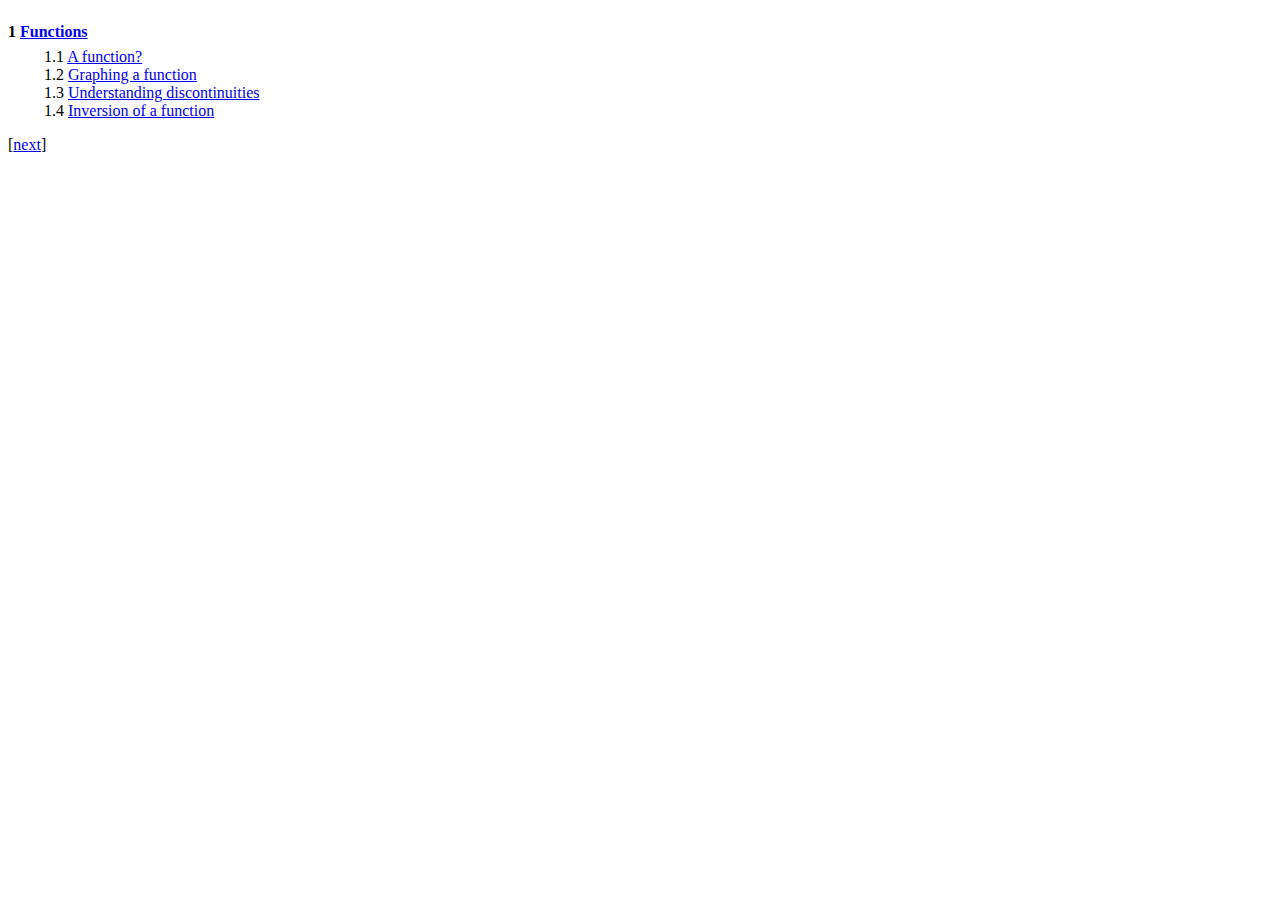
<file: html/index.html>
<!DOCTYPE html> 
<html> 
<head> <title></title> 
<meta charset="UTF-8" /> 
<meta name="generator" content="TeX4ht (http://www.cse.ohio-state.edu/~gurari/TeX4ht/)" /> 
<link rel="stylesheet" type="text/css" href="index.css" /> 
<script type="text/javascript" 
src="http://cdn.mathjax.org/mathjax/latest/MathJax.js?config=TeX-AMS-MML_HTMLorMML" 
></script> 
<style type="text/css"> 
.MathJax_MathML {text-indent: 0;} 
</style> 
</head><body 
>

<!--l. 1--><p class="noindent" >

</p>
<div class="tableofcontents">
<span class="chapterToc" >1 <a 
href="indexch1.html#x2-10001" id="QQ2-2-1">Functions</a></span>
<br /> <span class="sectionToc" >1.1 <a 
href="indexch1.html#x2-20001.1" id="QQ2-2-2">A function?</a></span>
<br /> <span class="sectionToc" >1.2 <a 
href="indexch1.html#x2-30001.2" id="QQ2-2-3">Graphing a function</a></span>
<br /> <span class="sectionToc" >1.3 <a 
href="indexch1.html#x2-40001.3" id="QQ2-2-4">Understanding discontinuities</a></span>
<br /> <span class="sectionToc" >1.4 <a 
href="indexch1.html#x2-50001.4" id="QQ2-2-5">Inversion of a function</a></span>
</div>
<!--l. 18--><p class="noindent" ><span class="next">[<a 
href="indexch1.html" id="tailindex" >next</a>]</span></p> 
</body> 
</html>
</file>
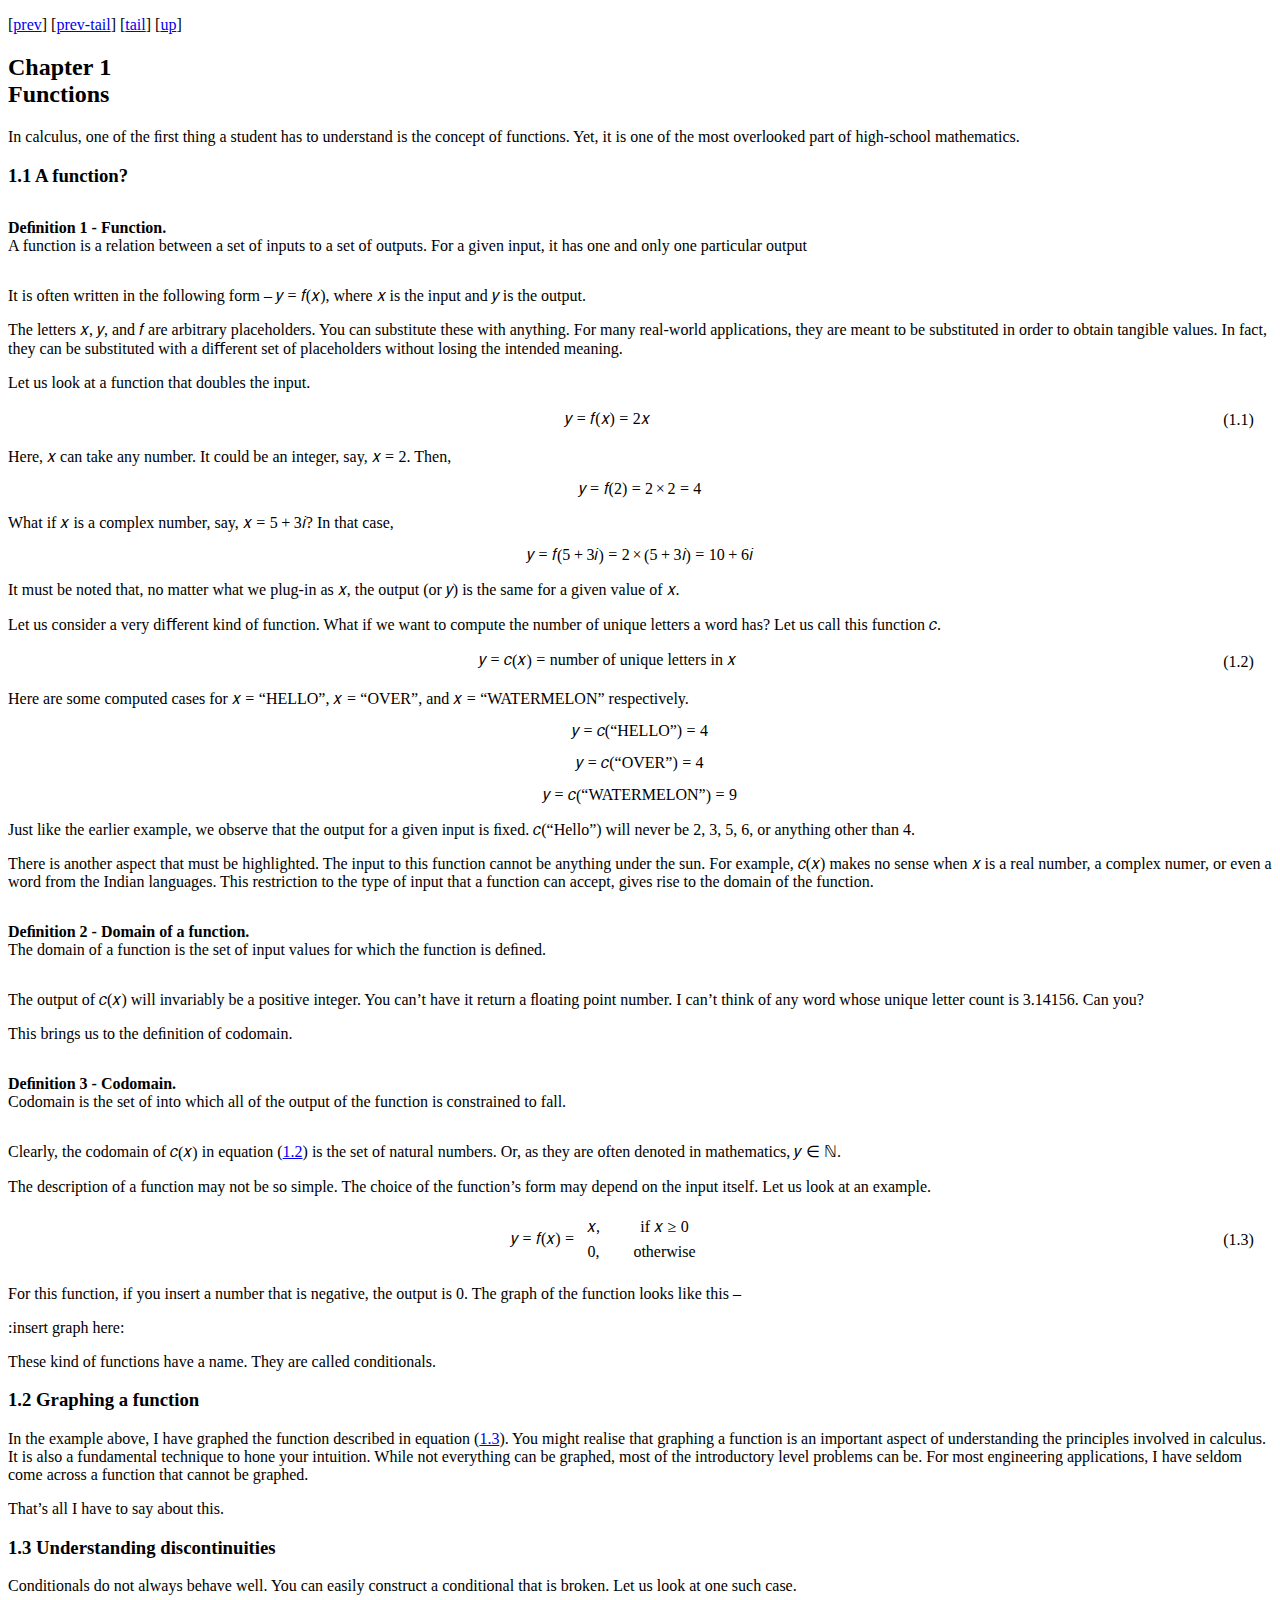
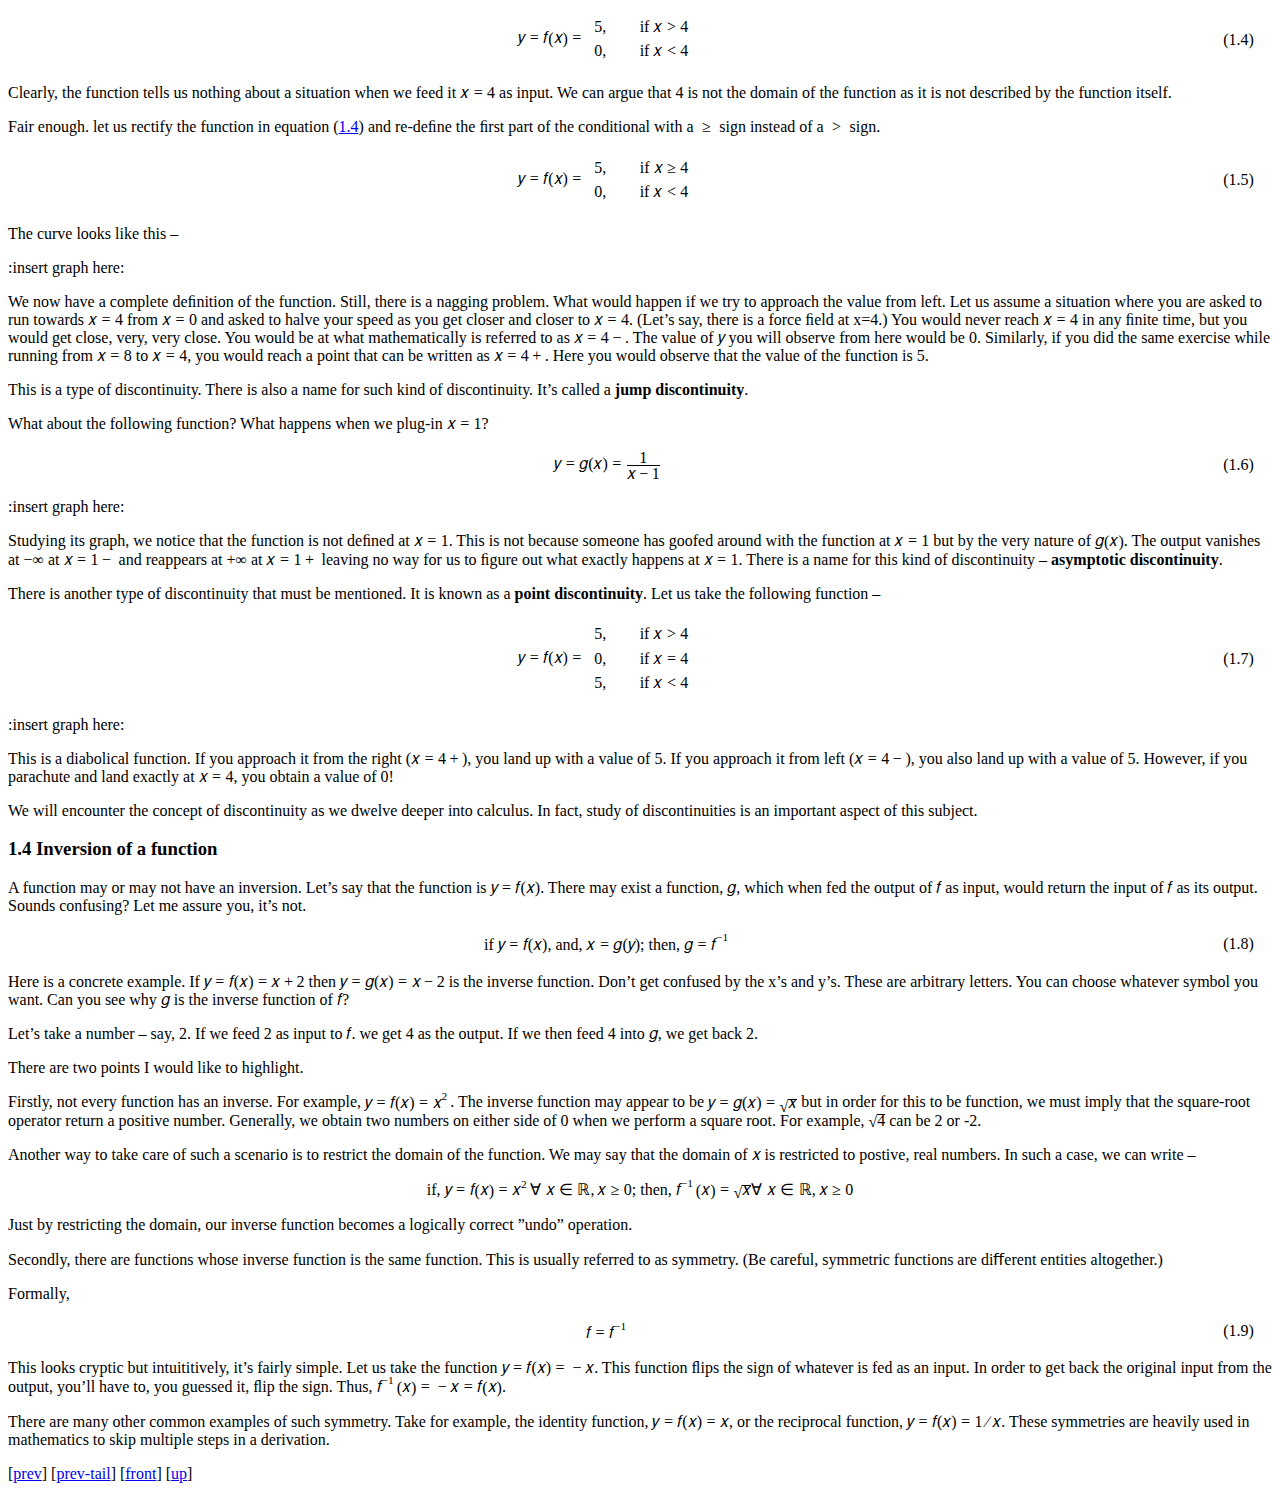
<file: html/indexch1.html>
<!DOCTYPE html> 
<html> 
<head><title>1 Functions</title> 
<meta charset="UTF-8" /> 
<meta name="generator" content="TeX4ht (http://www.cse.ohio-state.edu/~gurari/TeX4ht/)" /> 
<link rel="stylesheet" type="text/css" href="index.css" /> 
<script type="text/javascript" 
src="http://cdn.mathjax.org/mathjax/latest/MathJax.js?config=TeX-AMS-MML_HTMLorMML" 
></script> 
<style type="text/css"> 
.MathJax_MathML {text-indent: 0;} 
</style> 
</head><body 
>
<!--l. 1--><div class="crosslinks"><p class="noindent">[<a 
href="index.html" >prev</a>] [<a 
href="index.html#tailindex" >prev-tail</a>] [<a 
href="#tailindexch1.html">tail</a>] [<a 
href="index.html#indexch1.html" >up</a>] </p></div>
<h2 class="chapterHead"><span class="titlemark">Chapter 1</span><br /><a 
 id="x2-10001"></a>Functions</h2> In calculus, one of the ﬁrst thing a student has to understand is
the concept of functions. Yet, it is one of the most overlooked part of high-school
mathematics.
<h3 class="sectionHead"><span class="titlemark">1.1   </span> <a 
 id="x2-20001.1"></a>A function?</h3>
<div class="newtheorem">
<!--l. 6--><p class="noindent" ><span class="head">
<a 
 id="x2-2001r1"></a>
<span 
class="cmbx-10">Deﬁnition</span><span 
class="cmbx-10"> 1</span><span 
class="cmbx-10"> -</span><span 
class="cmbx-10"> Function.</span><br 
class="newline" /> </span>A function is a relation between a set of inputs to
a set of outputs. For a given input, it has one and only one particular output
</p>
</div>
<!--l. 10--><p class="noindent" >It is often written in the following form –
<!--l. 10--><math 
 xmlns="http://www.w3.org/1998/Math/MathML"  
display="inline" ><mi 
>y</mi> <mo 
class="MathClass-rel">=</mo> <mi 
>f</mi><mrow ><mo 
class="MathClass-open">(</mo><mrow><mi 
>x</mi></mrow><mo 
class="MathClass-close">)</mo></mrow></math>, where
<!--l. 10--><math 
 xmlns="http://www.w3.org/1998/Math/MathML"  
display="inline" ><mi 
>x</mi></math> is the
input and <!--l. 10--><math 
 xmlns="http://www.w3.org/1998/Math/MathML"  
display="inline" ><mi 
>y</mi></math>
is the output.
</p><!--l. 12--><p class="noindent" >The letters <!--l. 12--><math 
 xmlns="http://www.w3.org/1998/Math/MathML"  
display="inline" ><mi 
>x</mi></math>,
<!--l. 12--><math 
 xmlns="http://www.w3.org/1998/Math/MathML"  
display="inline" ><mi 
>y</mi></math>, and
<!--l. 12--><math 
 xmlns="http://www.w3.org/1998/Math/MathML"  
display="inline" ><mi 
>f</mi></math> are
arbitrary placeholders. You can substitute these with anything. For many real-world
applications, they are meant to be substituted in order to obtain tangible values. In
fact, they can be substituted with a diﬀerent set of placeholders without losing the
intended meaning.
</p><!--l. 14--><p class="noindent" >Let us look at a function that doubles the input.
</p>
<table class="equation"><tr><td> <a 
 id="x2-2002r1"></a>

<!--l. 16--><math 
 xmlns="http://www.w3.org/1998/Math/MathML"  
display="block" class="equation">
                           <mi 
>y</mi> <mo 
class="MathClass-rel">=</mo> <mi 
>f</mi><mrow ><mo 
class="MathClass-open">(</mo><mrow><mi 
>x</mi></mrow><mo 
class="MathClass-close">)</mo></mrow> <mo 
class="MathClass-rel">=</mo> <mn>2</mn><mi 
>x</mi>
</math></td><td class="eq-no">(1.1)</td></tr></table>
<!--l. 20--><p class="noindent" >Here, <!--l. 20--><math 
 xmlns="http://www.w3.org/1998/Math/MathML"  
display="inline" ><mi 
>x</mi></math>
can take any number. It could be an integer, say,
<!--l. 20--><math 
 xmlns="http://www.w3.org/1998/Math/MathML"  
display="inline" ><mi 
>x</mi> <mo 
class="MathClass-rel">=</mo> <mn>2</mn></math>.
Then,
</p>
<div class="par-math-display"><!--l. 22--><math 
 xmlns="http://www.w3.org/1998/Math/MathML"  
display="block" ><mrow 
>
                        <mi 
>y</mi> <mo 
class="MathClass-rel">=</mo> <mi 
>f</mi><mrow ><mo 
class="MathClass-open">(</mo><mrow><mn>2</mn></mrow><mo 
class="MathClass-close">)</mo></mrow> <mo 
class="MathClass-rel">=</mo> <mn>2</mn> <mo 
class="MathClass-bin">×</mo> <mn>2</mn> <mo 
class="MathClass-rel">=</mo> <mn>4</mn>
</mrow></math></div>
<!--l. 24--><p class="nopar" >
</p><!--l. 26--><p class="noindent" >What if <!--l. 26--><math 
 xmlns="http://www.w3.org/1998/Math/MathML"  
display="inline" ><mi 
>x</mi></math> is a complex
number, say, <!--l. 26--><math 
 xmlns="http://www.w3.org/1998/Math/MathML"  
display="inline" ><mi 
>x</mi> <mo 
class="MathClass-rel">=</mo> <mn>5</mn> <mo 
class="MathClass-bin">+</mo> <mn>3</mn><mi 
>i</mi></math>?
In that case,
</p>
<div class="par-math-display"><!--l. 28--><math 
 xmlns="http://www.w3.org/1998/Math/MathML"  
display="block" ><mrow 
>
                 <mi 
>y</mi> <mo 
class="MathClass-rel">=</mo> <mi 
>f</mi><mrow ><mo 
class="MathClass-open">(</mo><mrow><mn>5</mn> <mo 
class="MathClass-bin">+</mo> <mn>3</mn><mi 
>i</mi></mrow><mo 
class="MathClass-close">)</mo></mrow> <mo 
class="MathClass-rel">=</mo> <mn>2</mn> <mo 
class="MathClass-bin">×</mo> <mrow ><mo 
class="MathClass-open">(</mo><mrow><mn>5</mn> <mo 
class="MathClass-bin">+</mo> <mn>3</mn><mi 
>i</mi></mrow><mo 
class="MathClass-close">)</mo></mrow> <mo 
class="MathClass-rel">=</mo> <mn>1</mn><mn>0</mn> <mo 
class="MathClass-bin">+</mo> <mn>6</mn><mi 
>i</mi>
</mrow></math></div>

<!--l. 30--><p class="nopar" >
</p><!--l. 32--><p class="noindent" >It must be noted that, no matter what we plug-in as
<!--l. 32--><math 
 xmlns="http://www.w3.org/1998/Math/MathML"  
display="inline" ><mi 
>x</mi></math>, the output (or
<!--l. 32--><math 
 xmlns="http://www.w3.org/1998/Math/MathML"  
display="inline" ><mi 
>y</mi></math>) is the same for
a given value of <!--l. 32--><math 
 xmlns="http://www.w3.org/1998/Math/MathML"  
display="inline" ><mi 
>x</mi></math>.
</p><!--l. 34--><p class="noindent" >Let us consider a very diﬀerent kind of function. What if we want to
compute the number of unique letters a word has? Let us call this function
<!--l. 34--><math 
 xmlns="http://www.w3.org/1998/Math/MathML"  
display="inline" ><mi 
>c</mi></math>.
</p>
<table class="equation"><tr><td> <a 
 id="x2-2003r2"></a>
<!--l. 36--><math 
 xmlns="http://www.w3.org/1998/Math/MathML"  
display="block" class="equation">
                <mi 
>y</mi> <mo 
class="MathClass-rel">=</mo> <mi 
>c</mi><mrow ><mo 
class="MathClass-open">(</mo><mrow><mi 
>x</mi></mrow><mo 
class="MathClass-close">)</mo></mrow> <mo 
class="MathClass-rel">=</mo> <mstyle 
class="text"><mtext  >number of unique letters in </mtext><mstyle 
class="math"><mi 
>x</mi></mstyle><mtext  ></mtext></mstyle>
</math></td><td class="eq-no">(1.2)</td></tr></table>
<!--l. 41--><p class="noindent" >Here are some computed cases for <!--l. 41--><math 
 xmlns="http://www.w3.org/1998/Math/MathML"  
display="inline" ><mi 
>x</mi> <mo 
class="MathClass-rel">=</mo> <mstyle 
class="text"><mtext  >“HELLO”</mtext></mstyle></math>,
<!--l. 41--><math 
 xmlns="http://www.w3.org/1998/Math/MathML"  
display="inline" ><mi 
>x</mi> <mo 
class="MathClass-rel">=</mo> <mstyle 
class="text"><mtext  >“OVER”</mtext></mstyle></math>, and
<!--l. 41--><math 
 xmlns="http://www.w3.org/1998/Math/MathML"  
display="inline" ><mi 
>x</mi> <mo 
class="MathClass-rel">=</mo> <mstyle 
class="text"><mtext  >“WATERMELON”</mtext></mstyle></math>
respectively.
</p>
<div class="par-math-display"><!--l. 43--><math 
 xmlns="http://www.w3.org/1998/Math/MathML"  
display="block" ><mrow 
>
                        <mi 
>y</mi> <mo 
class="MathClass-rel">=</mo> <mi 
>c</mi><mrow ><mo 
class="MathClass-open">(</mo><mrow><mstyle 
class="text"><mtext  >“HELLO”</mtext></mstyle></mrow><mo 
class="MathClass-close">)</mo></mrow> <mo 
class="MathClass-rel">=</mo> <mn>4</mn>
</mrow></math></div>
<!--l. 45--><p class="nopar" >
</p>

<div class="math-display"><!--l. 46--><math 
 xmlns="http://www.w3.org/1998/Math/MathML"  
display="block" ><mrow 
>
                        <mi 
>y</mi> <mo 
class="MathClass-rel">=</mo> <mi 
>c</mi><mrow ><mo 
class="MathClass-open">(</mo><mrow><mstyle 
class="text"><mtext  >“OVER”</mtext></mstyle></mrow><mo 
class="MathClass-close">)</mo></mrow> <mo 
class="MathClass-rel">=</mo> <mn>4</mn>
</mrow></math></div>
<!--l. 48--><p class="nopar" >
</p>
<div class="math-display"><!--l. 49--><math 
 xmlns="http://www.w3.org/1998/Math/MathML"  
display="block" ><mrow 
>
                    <mi 
>y</mi> <mo 
class="MathClass-rel">=</mo> <mi 
>c</mi><mrow ><mo 
class="MathClass-open">(</mo><mrow><mstyle 
class="text"><mtext  >“WATERMELON”</mtext></mstyle></mrow><mo 
class="MathClass-close">)</mo></mrow> <mo 
class="MathClass-rel">=</mo> <mn>9</mn>
</mrow></math></div>
<!--l. 51--><p class="nopar" >
</p><!--l. 53--><p class="noindent" >Just like the earlier example, we observe that the output for a given input is ﬁxed.
<!--l. 53--><math 
 xmlns="http://www.w3.org/1998/Math/MathML"  
display="inline" ><mi 
>c</mi><mrow ><mo 
class="MathClass-open">(</mo><mrow><mstyle 
class="text"><mtext  >“Hello”</mtext></mstyle></mrow><mo 
class="MathClass-close">)</mo></mrow></math> will
never be 2, 3, 5, 6, or anything other than 4.
</p><!--l. 55--><p class="noindent" >There is another aspect that must be highlighted. The input to
this function cannot be anything under the sun. For example,
<!--l. 55--><math 
 xmlns="http://www.w3.org/1998/Math/MathML"  
display="inline" ><mi 
>c</mi><mrow ><mo 
class="MathClass-open">(</mo><mrow><mi 
>x</mi></mrow><mo 
class="MathClass-close">)</mo></mrow></math> makes no
sense when <!--l. 55--><math 
 xmlns="http://www.w3.org/1998/Math/MathML"  
display="inline" ><mi 
>x</mi></math>
is a real number, a complex numer, or even a word from the Indian languages. This
restriction to the type of input that a function can accept, gives rise to the domain of
the function.
</p>
<div class="newtheorem">
<!--l. 57--><p class="noindent" ><span class="head">
<a 
 id="x2-2004r2"></a>
<span 
class="cmbx-10">Deﬁnition</span><span 
class="cmbx-10"> 2</span><span 
class="cmbx-10"> -</span><span 
class="cmbx-10"> Domain of a function.</span><br 
class="newline" /> </span>The domain of a function is the set

of input values for which the function is deﬁned.
</p>
</div>
<!--l. 61--><p class="noindent" >The output of <!--l. 61--><math 
 xmlns="http://www.w3.org/1998/Math/MathML"  
display="inline" ><mi 
>c</mi><mrow ><mo 
class="MathClass-open">(</mo><mrow><mi 
>x</mi></mrow><mo 
class="MathClass-close">)</mo></mrow></math>
will invariably be a positive integer. You can&#x2019;t have it return a ﬂoating point
number. I can&#x2019;t think of any word whose unique letter count is 3.14156. Can
you?
</p><!--l. 63--><p class="noindent" >This brings us to the deﬁnition of codomain.
</p>
<div class="newtheorem">
<!--l. 64--><p class="noindent" ><span class="head">
<a 
 id="x2-2005r3"></a>
<span 
class="cmbx-10">Deﬁnition</span><span 
class="cmbx-10"> 3</span><span 
class="cmbx-10"> -</span><span 
class="cmbx-10"> Codomain.</span><br 
class="newline" /> </span>Codomain is the set of into which all of the output
of the function is constrained to fall.
</p>
</div>
<!--l. 68--><p class="noindent" >Clearly, the codomain of <!--l. 68--><math 
 xmlns="http://www.w3.org/1998/Math/MathML"  
display="inline" ><mi 
>c</mi><mrow ><mo 
class="MathClass-open">(</mo><mrow><mi 
>x</mi></mrow><mo 
class="MathClass-close">)</mo></mrow></math>
in equation (<a 
href="#x2-2003r2">1.2<!--tex4ht:ref: eq:unique --></a>) is the set of natural numbers. Or, as they are often denoted in mathematics,
<!--l. 68--><math 
 xmlns="http://www.w3.org/1998/Math/MathML"  
display="inline" ><mi 
>y</mi> <mo 
class="MathClass-rel">∈</mo> <mi 
>ℕ</mi></math>.
</p><!--l. 70--><p class="noindent" >The description of a function may not be so simple. The choice of the function&#x2019;s form
may depend on the input itself. Let us look at an example. </p><table class="equation"><tr><td> <a 
 id="x2-2006r3"></a>
<!--l. 71--><math 
 xmlns="http://www.w3.org/1998/Math/MathML"  
display="block" class="equation">
<mi 
>y</mi> <mo 
class="MathClass-rel">=</mo> <mi 
>f</mi><mrow ><mo 
class="MathClass-open">(</mo><mrow><mi 
>x</mi></mrow><mo 
class="MathClass-close">)</mo></mrow> <mo 
class="MathClass-rel">=</mo>  <mfenced separators="" 
open="{"  close="" ><mrow> <mtable  style="text-align:axis;"  
equalrows="false" columnlines="none" equalcolumns="false" class="array"><mtr><mtd 
class="array"  columnalign="left"><mi 
>x</mi><mo 
class="MathClass-punc">,</mo><mspace width="1em" class="quad"/></mtd><mtd 
class="array"  columnalign="left"><mstyle 
class="text"><mtext  >if </mtext></mstyle><mi 
>x</mi> <mo 
class="MathClass-rel">≥</mo> <mn>0</mn>  </mtd></mtr><mtr><mtd 
class="array"  columnalign="left"><mn>0</mn><mo 
class="MathClass-punc">,</mo> <mspace width="1em" class="quad"/> </mtd> <mtd 
class="array"  columnalign="left"><mstyle 
class="text"><mtext  >otherwise</mtext></mstyle></mtd></mtr><!--@{}l@{\quad }l@{}--></mtable>                                                                                        </mrow></mfenced>
</math></td><td class="eq-no">(1.3)</td></tr></table>
<!--l. 80--><p class="noindent" >For this function, if you insert a number that is negative, the output is 0. The graph
of the function looks like this –
</p><!--l. 82--><p class="noindent" >:insert graph here:
</p><!--l. 84--><p class="noindent" >These kind of functions have a name. They are called conditionals.
</p><!--l. 86--><p class="noindent" >
</p>
<h3 class="sectionHead"><span class="titlemark">1.2   </span> <a 
 id="x2-30001.2"></a>Graphing a function</h3>

<!--l. 88--><p class="noindent" >In the example above, I have graphed the function described in equation (<a 
href="#x2-2006r3">1.3<!--tex4ht:ref: eq:cond --></a>). You
might realise that graphing a function is an important aspect of understanding the
principles involved in calculus. It is also a fundamental technique to hone your
intuition. While not everything can be graphed, most of the introductory level
problems can be. For most engineering applications, I have seldom come across a
function that cannot be graphed.
</p><!--l. 90--><p class="noindent" >That&#x2019;s all I have to say about this.
</p><!--l. 92--><p class="noindent" >
</p>
<h3 class="sectionHead"><span class="titlemark">1.3   </span> <a 
 id="x2-40001.3"></a>Understanding discontinuities</h3>
<!--l. 94--><p class="noindent" >Conditionals do not always behave well. You can easily construct a conditional that
is broken. Let us look at one such case.
</p>
<table class="equation"><tr><td> <a 
 id="x2-4001r4"></a>
<!--l. 96--><math 
 xmlns="http://www.w3.org/1998/Math/MathML"  
display="block" class="equation">
<mi 
>y</mi> <mo 
class="MathClass-rel">=</mo> <mi 
>f</mi><mrow ><mo 
class="MathClass-open">(</mo><mrow><mi 
>x</mi></mrow><mo 
class="MathClass-close">)</mo></mrow> <mo 
class="MathClass-rel">=</mo>  <mfenced separators="" 
open="{"  close="" ><mrow> <mtable  style="text-align:axis;"  
equalrows="false" columnlines="none" equalcolumns="false" class="array"><mtr><mtd 
class="array"  columnalign="left"><mn>5</mn><mo 
class="MathClass-punc">,</mo><mspace width="1em" class="quad"/></mtd><mtd 
class="array"  columnalign="left"><mstyle 
class="text"><mtext  >if </mtext></mstyle><mi 
>x</mi> <mo 
class="MathClass-rel">&#x003E;</mo> <mn>4</mn></mtd></mtr><mtr><mtd 
class="array"  columnalign="left"><mn>0</mn><mo 
class="MathClass-punc">,</mo> <mspace width="1em" class="quad"/> </mtd> <mtd 
class="array"  columnalign="left"><mstyle 
class="text"><mtext  >if </mtext></mstyle> <mi 
>x</mi> <mo 
class="MathClass-rel">&#x003C;</mo> <mn>4</mn></mtd></mtr><!--@{}l@{\quad }l@{}--></mtable>                                                                                          </mrow></mfenced>
</math></td><td class="eq-no">(1.4)</td></tr></table>
<!--l. 105--><p class="noindent" >Clearly, the function tells us nothing about a situation when we feed it
<!--l. 105--><math 
 xmlns="http://www.w3.org/1998/Math/MathML"  
display="inline" ><mi 
>x</mi> <mo 
class="MathClass-rel">=</mo> <mn>4</mn></math> as
input. We can argue that 4 is not the domain of the function as it is not described by
the function itself.
</p><!--l. 107--><p class="noindent" >Fair enough. let us rectify the function in equation (<a 
href="#x2-4001r4">1.4<!--tex4ht:ref: eq:incomplete --></a>) and re-deﬁne the ﬁrst part of the
conditional with a <!--l. 107--><math 
 xmlns="http://www.w3.org/1998/Math/MathML"  
display="inline" > <mo 
class="MathClass-rel">≥</mo></math>
sign instead of a <!--l. 107--><math 
 xmlns="http://www.w3.org/1998/Math/MathML"  
display="inline" > <mo 
class="MathClass-rel">&#x003E;</mo></math>
sign.
</p>
<table class="equation"><tr><td> <a 
 id="x2-4002r5"></a>

<!--l. 109--><math 
 xmlns="http://www.w3.org/1998/Math/MathML"  
display="block" class="equation">
<mi 
>y</mi> <mo 
class="MathClass-rel">=</mo> <mi 
>f</mi><mrow ><mo 
class="MathClass-open">(</mo><mrow><mi 
>x</mi></mrow><mo 
class="MathClass-close">)</mo></mrow> <mo 
class="MathClass-rel">=</mo>  <mfenced separators="" 
open="{"  close="" ><mrow> <mtable  style="text-align:axis;"  
equalrows="false" columnlines="none" equalcolumns="false" class="array"><mtr><mtd 
class="array"  columnalign="left"><mn>5</mn><mo 
class="MathClass-punc">,</mo><mspace width="1em" class="quad"/></mtd><mtd 
class="array"  columnalign="left"><mstyle 
class="text"><mtext  >if </mtext></mstyle><mi 
>x</mi> <mo 
class="MathClass-rel">≥</mo> <mn>4</mn></mtd></mtr><mtr><mtd 
class="array"  columnalign="left"><mn>0</mn><mo 
class="MathClass-punc">,</mo> <mspace width="1em" class="quad"/> </mtd> <mtd 
class="array"  columnalign="left"><mstyle 
class="text"><mtext  >if </mtext></mstyle> <mi 
>x</mi> <mo 
class="MathClass-rel">&#x003C;</mo> <mn>4</mn></mtd></mtr><!--@{}l@{\quad }l@{}--></mtable>                                                                                          </mrow></mfenced>
</math></td><td class="eq-no">(1.5)</td></tr></table>
<!--l. 118--><p class="noindent" >The curve looks like this –
</p><!--l. 120--><p class="noindent" >:insert graph here:
</p><!--l. 122--><p class="noindent" >We now have a complete deﬁnition of the function. Still, there is a
nagging problem. What would happen if we try to approach the value
from left. Let us assume a situation where you are asked to run towards
<!--l. 122--><math 
 xmlns="http://www.w3.org/1998/Math/MathML"  
display="inline" ><mi 
>x</mi> <mo 
class="MathClass-rel">=</mo> <mn>4</mn></math> from
<!--l. 122--><math 
 xmlns="http://www.w3.org/1998/Math/MathML"  
display="inline" ><mi 
>x</mi> <mo 
class="MathClass-rel">=</mo> <mn>0</mn></math>
and asked to halve your speed as you get closer and closer to
<!--l. 122--><math 
 xmlns="http://www.w3.org/1998/Math/MathML"  
display="inline" ><mi 
>x</mi> <mo 
class="MathClass-rel">=</mo> <mn>4</mn></math>.
(Let&#x2019;s say, there is a force ﬁeld at x=4.) You would never reach
<!--l. 122--><math 
 xmlns="http://www.w3.org/1998/Math/MathML"  
display="inline" ><mi 
>x</mi> <mo 
class="MathClass-rel">=</mo> <mn>4</mn></math> in any ﬁnite
time, but you would get close, very, very close. You would be at what mathematically is
referred to as <!--l. 122--><math 
 xmlns="http://www.w3.org/1998/Math/MathML"  
display="inline" ><mi 
>x</mi> <mo 
class="MathClass-rel">=</mo> <mn>4</mn><mo 
class="MathClass-bin">−</mo></math>.
The value of <!--l. 122--><math 
 xmlns="http://www.w3.org/1998/Math/MathML"  
display="inline" ><mi 
>y</mi></math>
you will observe from here would be 0. Similarly, if you did the same exercise while running
from <!--l. 122--><math 
 xmlns="http://www.w3.org/1998/Math/MathML"  
display="inline" ><mi 
>x</mi> <mo 
class="MathClass-rel">=</mo> <mn>8</mn></math> to
<!--l. 122--><math 
 xmlns="http://www.w3.org/1998/Math/MathML"  
display="inline" ><mi 
>x</mi> <mo 
class="MathClass-rel">=</mo> <mn>4</mn></math>, you would reach a point
that can be written as <!--l. 122--><math 
 xmlns="http://www.w3.org/1998/Math/MathML"  
display="inline" ><mi 
>x</mi> <mo 
class="MathClass-rel">=</mo> <mn>4</mn><mo 
class="MathClass-bin">+</mo></math>.
Here you would observe that the value of the function is 5.
</p><!--l. 124--><p class="noindent" >This is a type of discontinuity. There is also a name for such kind of discontinuity.
It&#x2019;s called a <span 
class="cmbx-10">jump discontinuity</span>.
</p><!--l. 126--><p class="noindent" >What about the following function? What happens when we plug-in
<!--l. 126--><math 
 xmlns="http://www.w3.org/1998/Math/MathML"  
display="inline" ><mi 
>x</mi> <mo 
class="MathClass-rel">=</mo> <mn>1</mn></math>?
</p>
<table class="equation"><tr><td> <a 
 id="x2-4003r6"></a>
<!--l. 128--><math 
 xmlns="http://www.w3.org/1998/Math/MathML"  
display="block" class="equation">
                          <mi 
>y</mi> <mo 
class="MathClass-rel">=</mo> <mi 
>g</mi><mrow ><mo 
class="MathClass-open">(</mo><mrow><mi 
>x</mi></mrow><mo 
class="MathClass-close">)</mo></mrow> <mo 
class="MathClass-rel">=</mo>    <mfrac><mrow 
><mn>1</mn></mrow> 
<mrow 
><mi 
>x</mi> <mo 
class="MathClass-bin">−</mo> <mn>1</mn></mrow></mfrac>
</math></td><td class="eq-no">(1.6)</td></tr></table>
<!--l. 132--><p class="noindent" >:insert graph here:
</p><!--l. 134--><p class="noindent" >Studying its graph, we notice that the function is not deﬁned at
<!--l. 134--><math 
 xmlns="http://www.w3.org/1998/Math/MathML"  
display="inline" ><mi 
>x</mi> <mo 
class="MathClass-rel">=</mo> <mn>1</mn></math>.

This is not because someone has goofed around with the function at
<!--l. 134--><math 
 xmlns="http://www.w3.org/1998/Math/MathML"  
display="inline" ><mi 
>x</mi> <mo 
class="MathClass-rel">=</mo> <mn>1</mn></math> but by the very
nature of <!--l. 134--><math 
 xmlns="http://www.w3.org/1998/Math/MathML"  
display="inline" ><mi 
>g</mi><mrow ><mo 
class="MathClass-open">(</mo><mrow><mi 
>x</mi></mrow><mo 
class="MathClass-close">)</mo></mrow></math>. The
output vanishes at <!--l. 134--><math 
 xmlns="http://www.w3.org/1998/Math/MathML"  
display="inline" > <mo 
class="MathClass-bin">−</mo><mi 
>∞</mi></math>
at <!--l. 134--><math 
 xmlns="http://www.w3.org/1998/Math/MathML"  
display="inline" ><mi 
>x</mi> <mo 
class="MathClass-rel">=</mo> <mn>1</mn><mo 
class="MathClass-bin">−</mo></math> and
reappears at <!--l. 134--><math 
 xmlns="http://www.w3.org/1998/Math/MathML"  
display="inline" > <mo 
class="MathClass-bin">+</mo> <mi 
>∞</mi></math>
at <!--l. 134--><math 
 xmlns="http://www.w3.org/1998/Math/MathML"  
display="inline" ><mi 
>x</mi> <mo 
class="MathClass-rel">=</mo> <mn>1</mn><mo 
class="MathClass-bin">+</mo></math>
leaving no way for us to ﬁgure out what exactly happens at
<!--l. 134--><math 
 xmlns="http://www.w3.org/1998/Math/MathML"  
display="inline" ><mi 
>x</mi> <mo 
class="MathClass-rel">=</mo> <mn>1</mn></math>.
There is a name for this kind of discontinuity – <span 
class="cmbx-10">asymptotic discontinuity</span>.
</p><!--l. 136--><p class="noindent" >There is another type of discontinuity that must be mentioned. It is known as a
<span 
class="cmbx-10">point discontinuity</span>. Let us take the following function –
</p>
<table class="equation"><tr><td> <a 
 id="x2-4004r7"></a>
<!--l. 138--><math 
 xmlns="http://www.w3.org/1998/Math/MathML"  
display="block" class="equation">
<mi 
>y</mi> <mo 
class="MathClass-rel">=</mo> <mi 
>f</mi><mrow ><mo 
class="MathClass-open">(</mo><mrow><mi 
>x</mi></mrow><mo 
class="MathClass-close">)</mo></mrow> <mo 
class="MathClass-rel">=</mo>  <mfenced separators="" 
open="{"  close="" ><mrow> <mtable  style="text-align:axis;"  
equalrows="false" columnlines="none" equalcolumns="false" class="array"><mtr><mtd 
class="array"  columnalign="left"><mn>5</mn><mo 
class="MathClass-punc">,</mo><mspace width="1em" class="quad"/></mtd><mtd 
class="array"  columnalign="left"><mstyle 
class="text"><mtext  >if </mtext></mstyle><mi 
>x</mi> <mo 
class="MathClass-rel">&#x003E;</mo> <mn>4</mn></mtd>
</mtr><mtr><mtd 
class="array"  columnalign="left"><mn>0</mn><mo 
class="MathClass-punc">,</mo> <mspace width="1em" class="quad"/></mtd><mtd 
class="array"  columnalign="left"><mstyle 
class="text"><mtext  >if </mtext></mstyle><mi 
>x</mi> <mo 
class="MathClass-rel">=</mo> <mn>4</mn></mtd>
</mtr><mtr><mtd 
class="array"  columnalign="left"><mn>5</mn><mo 
class="MathClass-punc">,</mo> <mspace width="1em" class="quad"/></mtd><mtd 
class="array"  columnalign="left"><mstyle 
class="text"><mtext  >if </mtext></mstyle><mi 
>x</mi> <mo 
class="MathClass-rel">&#x003C;</mo> <mn>4</mn></mtd></mtr><!--@{}l@{\quad }l@{}--></mtable>                                                                                          </mrow></mfenced>
</math></td><td class="eq-no">(1.7)</td></tr></table>
<!--l. 148--><p class="noindent" >:insert graph here:
</p><!--l. 150--><p class="noindent" >This is a diabolical function. If you approach it from the right
(<!--l. 150--><math 
 xmlns="http://www.w3.org/1998/Math/MathML"  
display="inline" ><mi 
>x</mi> <mo 
class="MathClass-rel">=</mo> <mn>4</mn><mo 
class="MathClass-bin">+</mo></math>),
you land up with a value of 5. If you approach it from left
(<!--l. 150--><math 
 xmlns="http://www.w3.org/1998/Math/MathML"  
display="inline" ><mi 
>x</mi> <mo 
class="MathClass-rel">=</mo> <mn>4</mn><mo 
class="MathClass-bin">−</mo></math>), you
also land up with a value of 5. However, if you parachute and land exactly at
<!--l. 150--><math 
 xmlns="http://www.w3.org/1998/Math/MathML"  
display="inline" ><mi 
>x</mi> <mo 
class="MathClass-rel">=</mo> <mn>4</mn></math>, you
obtain a value of 0!
</p><!--l. 152--><p class="noindent" >We will encounter the concept of discontinuity as we dwelve deeper into calculus. In
fact, study of discontinuities is an important aspect of this subject.
</p><!--l. 154--><p class="noindent" >
</p>
<h3 class="sectionHead"><span class="titlemark">1.4   </span> <a 
 id="x2-50001.4"></a>Inversion of a function</h3>
<!--l. 156--><p class="noindent" >A function may or may not have an inversion. Let&#x2019;s say that the function is
<!--l. 156--><math 
 xmlns="http://www.w3.org/1998/Math/MathML"  
display="inline" ><mi 
>y</mi> <mo 
class="MathClass-rel">=</mo> <mi 
>f</mi><mrow ><mo 
class="MathClass-open">(</mo><mrow><mi 
>x</mi></mrow><mo 
class="MathClass-close">)</mo></mrow></math>. There may exist a
function, <!--l. 156--><math 
 xmlns="http://www.w3.org/1998/Math/MathML"  
display="inline" ><mi 
>g</mi></math>, which when fed
the output of <!--l. 156--><math 
 xmlns="http://www.w3.org/1998/Math/MathML"  
display="inline" ><mi 
>f</mi></math> as input,

would return the input of <!--l. 156--><math 
 xmlns="http://www.w3.org/1998/Math/MathML"  
display="inline" ><mi 
>f</mi></math>
as its output. Sounds confusing? Let me assure you, it&#x2019;s not.
</p>
<table class="equation"><tr><td> <a 
 id="x2-5001r8"></a>
<!--l. 158--><math 
 xmlns="http://www.w3.org/1998/Math/MathML"  
display="block" class="equation">
                <mstyle 
class="text"><mtext  >if </mtext></mstyle><mi 
>y</mi> <mo 
class="MathClass-rel">=</mo> <mi 
>f</mi><mrow ><mo 
class="MathClass-open">(</mo><mrow><mi 
>x</mi></mrow><mo 
class="MathClass-close">)</mo></mrow><mstyle 
class="text"><mtext  >, and, </mtext></mstyle><mi 
>x</mi> <mo 
class="MathClass-rel">=</mo> <mi 
>g</mi><mrow ><mo 
class="MathClass-open">(</mo><mrow><mi 
>y</mi></mrow><mo 
class="MathClass-close">)</mo></mrow><mstyle 
class="text"><mtext  >; then, </mtext></mstyle><mi 
>g</mi> <mo 
class="MathClass-rel">=</mo> <msup><mrow 
><mi 
>f</mi></mrow><mrow 
><mo 
class="MathClass-bin">−</mo><mn>1</mn></mrow></msup 
>
</math></td><td class="eq-no">(1.8)</td></tr></table>
<!--l. 162--><p class="noindent" >Here is a concrete example. If <!--l. 162--><math 
 xmlns="http://www.w3.org/1998/Math/MathML"  
display="inline" ><mi 
>y</mi> <mo 
class="MathClass-rel">=</mo> <mi 
>f</mi><mrow ><mo 
class="MathClass-open">(</mo><mrow><mi 
>x</mi></mrow><mo 
class="MathClass-close">)</mo></mrow> <mo 
class="MathClass-rel">=</mo> <mi 
>x</mi> <mo 
class="MathClass-bin">+</mo> <mn>2</mn></math>
then <!--l. 162--><math 
 xmlns="http://www.w3.org/1998/Math/MathML"  
display="inline" ><mi 
>y</mi> <mo 
class="MathClass-rel">=</mo> <mi 
>g</mi><mrow ><mo 
class="MathClass-open">(</mo><mrow><mi 
>x</mi></mrow><mo 
class="MathClass-close">)</mo></mrow> <mo 
class="MathClass-rel">=</mo> <mi 
>x</mi> <mo 
class="MathClass-bin">−</mo> <mn>2</mn></math>
is the inverse function. Don&#x2019;t get confused by the x&#x2019;s and y&#x2019;s. These are
arbitrary letters. You can choose whatever symbol you want. Can you see why
<!--l. 162--><math 
 xmlns="http://www.w3.org/1998/Math/MathML"  
display="inline" ><mi 
>g</mi></math> is the inverse
function of <!--l. 162--><math 
 xmlns="http://www.w3.org/1998/Math/MathML"  
display="inline" ><mi 
>f</mi></math>?
</p><!--l. 164--><p class="noindent" >Let&#x2019;s take a number – say, 2. If we feed 2 as input to
<!--l. 164--><math 
 xmlns="http://www.w3.org/1998/Math/MathML"  
display="inline" ><mi 
>f</mi></math>. we get 4 as the output.
If we then feed 4 into <!--l. 164--><math 
 xmlns="http://www.w3.org/1998/Math/MathML"  
display="inline" ><mi 
>g</mi></math>,
we get back 2.
</p><!--l. 166--><p class="noindent" >There are two points I would like to highlight.
</p><!--l. 168--><p class="noindent" >Firstly, not every function has an inverse. For example,
<!--l. 168--><math 
 xmlns="http://www.w3.org/1998/Math/MathML"  
display="inline" ><mi 
>y</mi> <mo 
class="MathClass-rel">=</mo> <mi 
>f</mi><mrow ><mo 
class="MathClass-open">(</mo><mrow><mi 
>x</mi></mrow><mo 
class="MathClass-close">)</mo></mrow> <mo 
class="MathClass-rel">=</mo> <msup><mrow 
><mi 
>x</mi></mrow><mrow 
><mn>2</mn></mrow></msup 
></math>. The inverse function
may appear to be <!--l. 168--><math 
 xmlns="http://www.w3.org/1998/Math/MathML"  
display="inline" ><mi 
>y</mi> <mo 
class="MathClass-rel">=</mo> <mi 
>g</mi><mrow ><mo 
class="MathClass-open">(</mo><mrow><mi 
>x</mi></mrow><mo 
class="MathClass-close">)</mo></mrow> <mo 
class="MathClass-rel">=</mo> <msqrt><mrow><mi 
>x</mi></mrow></msqrt></math>
but in order for this to be function, we must imply that the square-root
operator return a positive number. Generally, we obtain two numbers
on either side of 0 when we perform a square root. For example,
<!--l. 168--><math 
 xmlns="http://www.w3.org/1998/Math/MathML"  
display="inline" ><msqrt><mrow>
<mn>4</mn></mrow></msqrt></math> can
be 2 or -2.
</p><!--l. 170--><p class="noindent" >Another way to take care of such a scenario is to restrict the domain of the function. We may say
that the domain of <!--l. 170--><math 
 xmlns="http://www.w3.org/1998/Math/MathML"  
display="inline" ><mi 
>x</mi></math>
is restricted to postive, real numbers. In such a case, we can write –
</p>

<div class="par-math-display"><!--l. 172--><math 
 xmlns="http://www.w3.org/1998/Math/MathML"  
display="block" ><mrow 
>
      <mstyle 
class="text"><mtext  >if, </mtext></mstyle><mi 
>y</mi> <mo 
class="MathClass-rel">=</mo> <mi 
>f</mi><mrow ><mo 
class="MathClass-open">(</mo><mrow><mi 
>x</mi></mrow><mo 
class="MathClass-close">)</mo></mrow> <mo 
class="MathClass-rel">=</mo> <msup><mrow 
><mi 
>x</mi></mrow><mrow 
><mn>2</mn></mrow></msup 
><mo 
class="MathClass-op">∀</mo><mi 
>x</mi> <mo 
class="MathClass-rel">∈</mo> <mi 
>ℝ</mi><mo 
class="MathClass-punc">,</mo><mi 
>x</mi> <mo 
class="MathClass-rel">≥</mo> <mn>0</mn><mstyle 
class="text"><mtext  >; then, </mtext></mstyle><msup><mrow 
><mi 
>f</mi></mrow><mrow 
><mo 
class="MathClass-bin">−</mo><mn>1</mn></mrow></msup 
><mrow ><mo 
class="MathClass-open">(</mo><mrow><mi 
>x</mi></mrow><mo 
class="MathClass-close">)</mo></mrow> <mo 
class="MathClass-rel">=</mo> <msqrt><mrow><mi 
>x</mi></mrow></msqrt><mo 
class="MathClass-op">∀</mo><mi 
>x</mi> <mo 
class="MathClass-rel">∈</mo> <mi 
>ℝ</mi><mo 
class="MathClass-punc">,</mo><mi 
>x</mi> <mo 
class="MathClass-rel">≥</mo> <mn>0</mn>
</mrow></math></div>
<!--l. 174--><p class="nopar" >
</p><!--l. 176--><p class="noindent" >Just by restricting the domain, our inverse function becomes a logically correct
”undo” operation.
</p><!--l. 178--><p class="noindent" >Secondly, there are functions whose inverse function is the same function. This is
usually referred to as symmetry. (Be careful, symmetric functions are diﬀerent
entities altogether.)
</p><!--l. 180--><p class="noindent" >Formally, </p><table class="equation"><tr><td> <a 
 id="x2-5002r9"></a>
<!--l. 181--><math 
 xmlns="http://www.w3.org/1998/Math/MathML"  
display="block" class="equation">
                             <mi 
>f</mi> <mo 
class="MathClass-rel">=</mo> <msup><mrow 
><mi 
>f</mi></mrow><mrow 
><mo 
class="MathClass-bin">−</mo><mn>1</mn></mrow></msup 
>
</math></td><td class="eq-no">(1.9)</td></tr></table>
<!--l. 185--><p class="noindent" >This looks cryptic but intuititively, it&#x2019;s fairly simple. Let us take the function
<!--l. 185--><math 
 xmlns="http://www.w3.org/1998/Math/MathML"  
display="inline" ><mi 
>y</mi> <mo 
class="MathClass-rel">=</mo> <mi 
>f</mi><mrow ><mo 
class="MathClass-open">(</mo><mrow><mi 
>x</mi></mrow><mo 
class="MathClass-close">)</mo></mrow> <mo 
class="MathClass-rel">=</mo> <mo 
class="MathClass-bin">−</mo><mi 
>x</mi></math>. This
function ﬂips the sign of whatever is fed as an input. In order to get back the original
input from the output, you&#x2019;ll have to, you guessed it, ﬂip the sign. Thus,
<!--l. 185--><math 
 xmlns="http://www.w3.org/1998/Math/MathML"  
display="inline" ><msup><mrow 
><mi 
>f</mi></mrow><mrow 
><mo 
class="MathClass-bin">−</mo><mn>1</mn></mrow></msup 
><mrow ><mo 
class="MathClass-open">(</mo><mrow><mi 
>x</mi></mrow><mo 
class="MathClass-close">)</mo></mrow> <mo 
class="MathClass-rel">=</mo> <mo 
class="MathClass-bin">−</mo><mi 
>x</mi> <mo 
class="MathClass-rel">=</mo> <mi 
>f</mi><mrow ><mo 
class="MathClass-open">(</mo><mrow><mi 
>x</mi></mrow><mo 
class="MathClass-close">)</mo></mrow></math>.
</p><!--l. 187--><p class="noindent" >There are many other common examples of such symmetry. Take for example, the identity function,
<!--l. 187--><math 
 xmlns="http://www.w3.org/1998/Math/MathML"  
display="inline" ><mi 
>y</mi> <mo 
class="MathClass-rel">=</mo> <mi 
>f</mi><mrow ><mo 
class="MathClass-open">(</mo><mrow><mi 
>x</mi></mrow><mo 
class="MathClass-close">)</mo></mrow> <mo 
class="MathClass-rel">=</mo> <mi 
>x</mi></math>, or the reciprocal
function, <!--l. 187--><math 
 xmlns="http://www.w3.org/1998/Math/MathML"  
display="inline" ><mi 
>y</mi> <mo 
class="MathClass-rel">=</mo> <mi 
>f</mi><mrow ><mo 
class="MathClass-open">(</mo><mrow><mi 
>x</mi></mrow><mo 
class="MathClass-close">)</mo></mrow> <mo 
class="MathClass-rel">=</mo> <mn>1</mn><mo 
class="MathClass-bin">∕</mo><mi 
>x</mi></math>.
These symmetries are heavily used in mathematics to skip multiple steps in a
derivation.

</p>
<!--l. 18--><div class="crosslinks"><p class="noindent">[<a 
href="index.html" >prev</a>] [<a 
href="index.html#tailindex" >prev-tail</a>] [<a 
href="indexch1.html" >front</a>] [<a 
href="index.html#indexch1.html" >up</a>] </p></div>
<!--l. 18--><p class="noindent" ><a 
 id="tailindexch1.html"></a> </p> 
</body> 
</html>
</file>
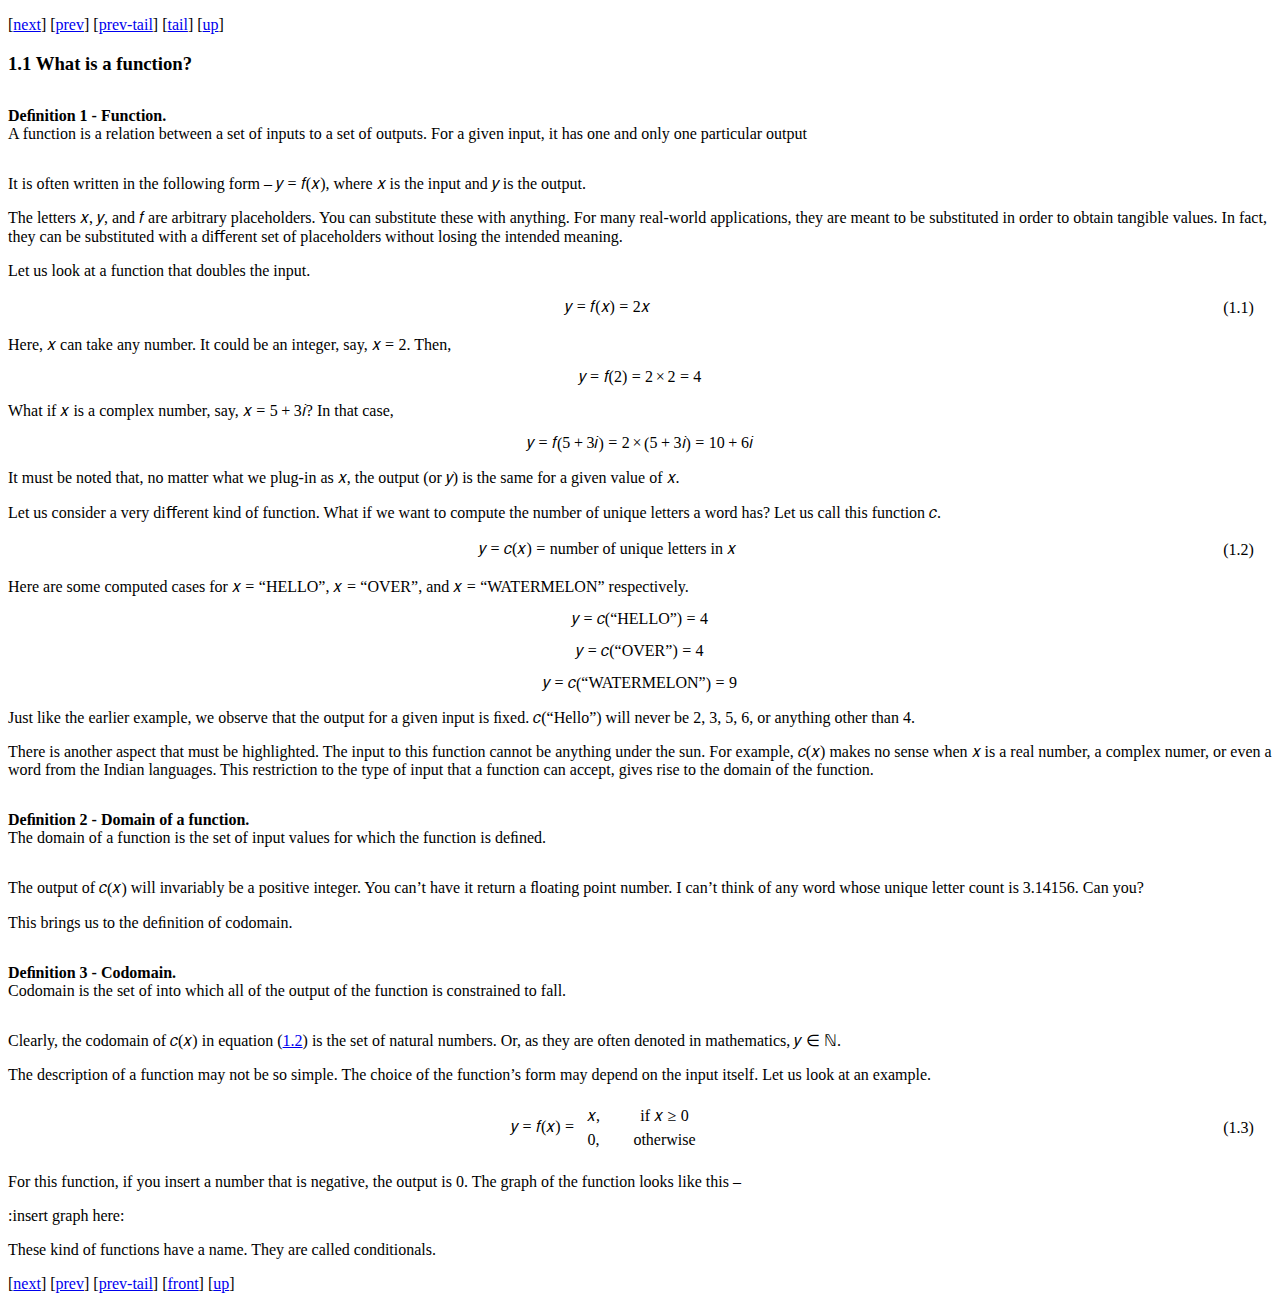
<file: html/indexse1.html>
<!DOCTYPE html> 
<html> 
<head><title>What is a function?</title> 
<meta charset="UTF-8" /> 
<meta name="generator" content="TeX4ht (http://www.cse.ohio-state.edu/~gurari/TeX4ht/)" /> 
<link rel="stylesheet" type="text/css" href="index.css" /> 
<script type="text/javascript" 
src="http://cdn.mathjax.org/mathjax/latest/MathJax.js?config=TeX-AMS-MML_HTMLorMML" 
></script> 
<style type="text/css"> 
.MathJax_MathML {text-indent: 0;} 
</style> 
</head><body 
>
<!--l. 4--><div class="crosslinks"><p class="noindent">[<a 
href="indexse2.html" >next</a>] [<a 
href="indexch1.html" >prev</a>] [<a 
href="indexch1.html#tailindexch1.html" >prev-tail</a>] [<a 
href="#tailindexse1.html">tail</a>] [<a 
href="indexch1.html#indexse1.html" >up</a>] </p></div>
<h3 class="sectionHead"><span class="titlemark">1.1   </span> <a 
 id="x3-20001.1"></a>What is a function?</h3>
<div class="newtheorem">
<!--l. 6--><p class="noindent" ><span class="head">
<a 
 id="x3-2001r1"></a>
<span 
class="cmbx-10">Deﬁnition</span><span 
class="cmbx-10"> 1</span><span 
class="cmbx-10"> -</span><span 
class="cmbx-10"> Function.</span><br 
class="newline" /> </span>A function is a relation between a set of inputs to
a set of outputs. For a given input, it has one and only one particular output
</p>
</div>
<!--l. 10--><p class="noindent" >It is often written in the following form –
<!--l. 10--><math 
 xmlns="http://www.w3.org/1998/Math/MathML"  
display="inline" ><mi 
>y</mi> <mo 
class="MathClass-rel">=</mo> <mi 
>f</mi><mrow ><mo 
class="MathClass-open">(</mo><mrow><mi 
>x</mi></mrow><mo 
class="MathClass-close">)</mo></mrow></math>, where
<!--l. 10--><math 
 xmlns="http://www.w3.org/1998/Math/MathML"  
display="inline" ><mi 
>x</mi></math> is the
input and <!--l. 10--><math 
 xmlns="http://www.w3.org/1998/Math/MathML"  
display="inline" ><mi 
>y</mi></math>
is the output.
</p><!--l. 12--><p class="noindent" >The letters <!--l. 12--><math 
 xmlns="http://www.w3.org/1998/Math/MathML"  
display="inline" ><mi 
>x</mi></math>,
<!--l. 12--><math 
 xmlns="http://www.w3.org/1998/Math/MathML"  
display="inline" ><mi 
>y</mi></math>, and
<!--l. 12--><math 
 xmlns="http://www.w3.org/1998/Math/MathML"  
display="inline" ><mi 
>f</mi></math> are
arbitrary placeholders. You can substitute these with anything. For many real-world
applications, they are meant to be substituted in order to obtain tangible values. In
fact, they can be substituted with a diﬀerent set of placeholders without losing the
intended meaning.
</p><!--l. 14--><p class="noindent" >Let us look at a function that doubles the input.
</p>

<table class="equation"><tr><td> <a 
 id="x3-2002r1"></a>
<!--l. 16--><math 
 xmlns="http://www.w3.org/1998/Math/MathML"  
display="block" class="equation">
                           <mi 
>y</mi> <mo 
class="MathClass-rel">=</mo> <mi 
>f</mi><mrow ><mo 
class="MathClass-open">(</mo><mrow><mi 
>x</mi></mrow><mo 
class="MathClass-close">)</mo></mrow> <mo 
class="MathClass-rel">=</mo> <mn>2</mn><mi 
>x</mi>
</math></td><td class="eq-no">(1.1)</td></tr></table>
<!--l. 20--><p class="noindent" >Here, <!--l. 20--><math 
 xmlns="http://www.w3.org/1998/Math/MathML"  
display="inline" ><mi 
>x</mi></math>
can take any number. It could be an integer, say,
<!--l. 20--><math 
 xmlns="http://www.w3.org/1998/Math/MathML"  
display="inline" ><mi 
>x</mi> <mo 
class="MathClass-rel">=</mo> <mn>2</mn></math>.
Then,
</p>
<div class="par-math-display"><!--l. 22--><math 
 xmlns="http://www.w3.org/1998/Math/MathML"  
display="block" ><mrow 
>
                        <mi 
>y</mi> <mo 
class="MathClass-rel">=</mo> <mi 
>f</mi><mrow ><mo 
class="MathClass-open">(</mo><mrow><mn>2</mn></mrow><mo 
class="MathClass-close">)</mo></mrow> <mo 
class="MathClass-rel">=</mo> <mn>2</mn> <mo 
class="MathClass-bin">×</mo> <mn>2</mn> <mo 
class="MathClass-rel">=</mo> <mn>4</mn>
</mrow></math></div>
<!--l. 24--><p class="nopar" >
</p><!--l. 26--><p class="noindent" >What if <!--l. 26--><math 
 xmlns="http://www.w3.org/1998/Math/MathML"  
display="inline" ><mi 
>x</mi></math> is a complex
number, say, <!--l. 26--><math 
 xmlns="http://www.w3.org/1998/Math/MathML"  
display="inline" ><mi 
>x</mi> <mo 
class="MathClass-rel">=</mo> <mn>5</mn> <mo 
class="MathClass-bin">+</mo> <mn>3</mn><mi 
>i</mi></math>?
In that case,
</p>

<div class="par-math-display"><!--l. 28--><math 
 xmlns="http://www.w3.org/1998/Math/MathML"  
display="block" ><mrow 
>
                 <mi 
>y</mi> <mo 
class="MathClass-rel">=</mo> <mi 
>f</mi><mrow ><mo 
class="MathClass-open">(</mo><mrow><mn>5</mn> <mo 
class="MathClass-bin">+</mo> <mn>3</mn><mi 
>i</mi></mrow><mo 
class="MathClass-close">)</mo></mrow> <mo 
class="MathClass-rel">=</mo> <mn>2</mn> <mo 
class="MathClass-bin">×</mo> <mrow ><mo 
class="MathClass-open">(</mo><mrow><mn>5</mn> <mo 
class="MathClass-bin">+</mo> <mn>3</mn><mi 
>i</mi></mrow><mo 
class="MathClass-close">)</mo></mrow> <mo 
class="MathClass-rel">=</mo> <mn>1</mn><mn>0</mn> <mo 
class="MathClass-bin">+</mo> <mn>6</mn><mi 
>i</mi>
</mrow></math></div>
<!--l. 30--><p class="nopar" >
</p><!--l. 32--><p class="noindent" >It must be noted that, no matter what we plug-in as
<!--l. 32--><math 
 xmlns="http://www.w3.org/1998/Math/MathML"  
display="inline" ><mi 
>x</mi></math>, the output (or
<!--l. 32--><math 
 xmlns="http://www.w3.org/1998/Math/MathML"  
display="inline" ><mi 
>y</mi></math>) is the same for
a given value of <!--l. 32--><math 
 xmlns="http://www.w3.org/1998/Math/MathML"  
display="inline" ><mi 
>x</mi></math>.
</p><!--l. 34--><p class="noindent" >Let us consider a very diﬀerent kind of function. What if we want to
compute the number of unique letters a word has? Let us call this function
<!--l. 34--><math 
 xmlns="http://www.w3.org/1998/Math/MathML"  
display="inline" ><mi 
>c</mi></math>.
</p>
<table class="equation"><tr><td> <a 
 id="x3-2003r2"></a>
<!--l. 36--><math 
 xmlns="http://www.w3.org/1998/Math/MathML"  
display="block" class="equation">
                <mi 
>y</mi> <mo 
class="MathClass-rel">=</mo> <mi 
>c</mi><mrow ><mo 
class="MathClass-open">(</mo><mrow><mi 
>x</mi></mrow><mo 
class="MathClass-close">)</mo></mrow> <mo 
class="MathClass-rel">=</mo> <mstyle 
class="text"><mtext  >number of unique letters in </mtext><mstyle 
class="math"><mi 
>x</mi></mstyle><mtext  ></mtext></mstyle>
</math></td><td class="eq-no">(1.2)</td></tr></table>
<!--l. 41--><p class="noindent" >Here are some computed cases for <!--l. 41--><math 
 xmlns="http://www.w3.org/1998/Math/MathML"  
display="inline" ><mi 
>x</mi> <mo 
class="MathClass-rel">=</mo> <mstyle 
class="text"><mtext  >“HELLO”</mtext></mstyle></math>,
<!--l. 41--><math 
 xmlns="http://www.w3.org/1998/Math/MathML"  
display="inline" ><mi 
>x</mi> <mo 
class="MathClass-rel">=</mo> <mstyle 
class="text"><mtext  >“OVER”</mtext></mstyle></math>, and
<!--l. 41--><math 
 xmlns="http://www.w3.org/1998/Math/MathML"  
display="inline" ><mi 
>x</mi> <mo 
class="MathClass-rel">=</mo> <mstyle 
class="text"><mtext  >“WATERMELON”</mtext></mstyle></math>
respectively.
</p>

<div class="par-math-display"><!--l. 43--><math 
 xmlns="http://www.w3.org/1998/Math/MathML"  
display="block" ><mrow 
>
                        <mi 
>y</mi> <mo 
class="MathClass-rel">=</mo> <mi 
>c</mi><mrow ><mo 
class="MathClass-open">(</mo><mrow><mstyle 
class="text"><mtext  >“HELLO”</mtext></mstyle></mrow><mo 
class="MathClass-close">)</mo></mrow> <mo 
class="MathClass-rel">=</mo> <mn>4</mn>
</mrow></math></div>
<!--l. 45--><p class="nopar" >
</p>
<div class="math-display"><!--l. 46--><math 
 xmlns="http://www.w3.org/1998/Math/MathML"  
display="block" ><mrow 
>
                        <mi 
>y</mi> <mo 
class="MathClass-rel">=</mo> <mi 
>c</mi><mrow ><mo 
class="MathClass-open">(</mo><mrow><mstyle 
class="text"><mtext  >“OVER”</mtext></mstyle></mrow><mo 
class="MathClass-close">)</mo></mrow> <mo 
class="MathClass-rel">=</mo> <mn>4</mn>
</mrow></math></div>
<!--l. 48--><p class="nopar" >
</p>
<div class="math-display"><!--l. 49--><math 
 xmlns="http://www.w3.org/1998/Math/MathML"  
display="block" ><mrow 
>
                    <mi 
>y</mi> <mo 
class="MathClass-rel">=</mo> <mi 
>c</mi><mrow ><mo 
class="MathClass-open">(</mo><mrow><mstyle 
class="text"><mtext  >“WATERMELON”</mtext></mstyle></mrow><mo 
class="MathClass-close">)</mo></mrow> <mo 
class="MathClass-rel">=</mo> <mn>9</mn>
</mrow></math></div>
<!--l. 51--><p class="nopar" >
</p><!--l. 53--><p class="noindent" >Just like the earlier example, we observe that the output for a given input is ﬁxed.

<!--l. 53--><math 
 xmlns="http://www.w3.org/1998/Math/MathML"  
display="inline" ><mi 
>c</mi><mrow ><mo 
class="MathClass-open">(</mo><mrow><mstyle 
class="text"><mtext  >“Hello”</mtext></mstyle></mrow><mo 
class="MathClass-close">)</mo></mrow></math> will
never be 2, 3, 5, 6, or anything other than 4.
</p><!--l. 55--><p class="noindent" >There is another aspect that must be highlighted. The input to
this function cannot be anything under the sun. For example,
<!--l. 55--><math 
 xmlns="http://www.w3.org/1998/Math/MathML"  
display="inline" ><mi 
>c</mi><mrow ><mo 
class="MathClass-open">(</mo><mrow><mi 
>x</mi></mrow><mo 
class="MathClass-close">)</mo></mrow></math> makes no
sense when <!--l. 55--><math 
 xmlns="http://www.w3.org/1998/Math/MathML"  
display="inline" ><mi 
>x</mi></math>
is a real number, a complex numer, or even a word from the Indian languages. This
restriction to the type of input that a function can accept, gives rise to the domain of
the function.
</p>
<div class="newtheorem">
<!--l. 57--><p class="noindent" ><span class="head">
<a 
 id="x3-2004r2"></a>
<span 
class="cmbx-10">Deﬁnition</span><span 
class="cmbx-10"> 2</span><span 
class="cmbx-10"> -</span><span 
class="cmbx-10"> Domain of a function.</span><br 
class="newline" /> </span>The domain of a function is the set
of input values for which the function is deﬁned.
</p>
</div>
<!--l. 61--><p class="noindent" >The output of <!--l. 61--><math 
 xmlns="http://www.w3.org/1998/Math/MathML"  
display="inline" ><mi 
>c</mi><mrow ><mo 
class="MathClass-open">(</mo><mrow><mi 
>x</mi></mrow><mo 
class="MathClass-close">)</mo></mrow></math>
will invariably be a positive integer. You can&#x2019;t have it return a ﬂoating point
number. I can&#x2019;t think of any word whose unique letter count is 3.14156. Can
you?
</p><!--l. 63--><p class="noindent" >This brings us to the deﬁnition of codomain.
</p>
<div class="newtheorem">
<!--l. 64--><p class="noindent" ><span class="head">
<a 
 id="x3-2005r3"></a>
<span 
class="cmbx-10">Deﬁnition</span><span 
class="cmbx-10"> 3</span><span 
class="cmbx-10"> -</span><span 
class="cmbx-10"> Codomain.</span><br 
class="newline" /> </span>Codomain is the set of into which all of the output
of the function is constrained to fall.
</p>
</div>
<!--l. 68--><p class="noindent" >Clearly, the codomain of <!--l. 68--><math 
 xmlns="http://www.w3.org/1998/Math/MathML"  
display="inline" ><mi 
>c</mi><mrow ><mo 
class="MathClass-open">(</mo><mrow><mi 
>x</mi></mrow><mo 
class="MathClass-close">)</mo></mrow></math>
in equation (<a 
href="#x3-2003r2">1.2<!--tex4ht:ref: eq:unique --></a>) is the set of natural numbers. Or, as they are often denoted in mathematics,
<!--l. 68--><math 
 xmlns="http://www.w3.org/1998/Math/MathML"  
display="inline" ><mi 
>y</mi> <mo 
class="MathClass-rel">∈</mo> <mi 
>ℕ</mi></math>.
</p><!--l. 70--><p class="noindent" >The description of a function may not be so simple. The choice of the function&#x2019;s form
may depend on the input itself. Let us look at an example. </p><table class="equation"><tr><td> <a 
 id="x3-2006r3"></a>

<!--l. 71--><math 
 xmlns="http://www.w3.org/1998/Math/MathML"  
display="block" class="equation">
<mi 
>y</mi> <mo 
class="MathClass-rel">=</mo> <mi 
>f</mi><mrow ><mo 
class="MathClass-open">(</mo><mrow><mi 
>x</mi></mrow><mo 
class="MathClass-close">)</mo></mrow> <mo 
class="MathClass-rel">=</mo>  <mfenced separators="" 
open="{"  close="" ><mrow> <mtable  style="text-align:axis;"  
equalrows="false" columnlines="none" equalcolumns="false" class="array"><mtr><mtd 
class="array"  columnalign="left"><mi 
>x</mi><mo 
class="MathClass-punc">,</mo><mspace width="1em" class="quad"/></mtd><mtd 
class="array"  columnalign="left"><mstyle 
class="text"><mtext  >if </mtext></mstyle><mi 
>x</mi> <mo 
class="MathClass-rel">≥</mo> <mn>0</mn>  </mtd></mtr><mtr><mtd 
class="array"  columnalign="left"><mn>0</mn><mo 
class="MathClass-punc">,</mo> <mspace width="1em" class="quad"/> </mtd> <mtd 
class="array"  columnalign="left"><mstyle 
class="text"><mtext  >otherwise</mtext></mstyle></mtd></mtr><!--@{}l@{\quad }l@{}--></mtable>                                                                                        </mrow></mfenced>
</math></td><td class="eq-no">(1.3)</td></tr></table>
<!--l. 79--><p class="noindent" >For this function, if you insert a number that is negative, the output is 0. The graph
of the function looks like this –
</p><!--l. 81--><p class="noindent" >:insert graph here:
</p><!--l. 83--><p class="noindent" >These kind of functions have a name. They are called conditionals.

</p>
<!--l. 85--><div class="crosslinks"><p class="noindent">[<a 
href="indexse2.html" >next</a>] [<a 
href="indexch1.html" >prev</a>] [<a 
href="indexch1.html#tailindexch1.html" >prev-tail</a>] [<a 
href="indexse1.html" >front</a>] [<a 
href="indexch1.html#indexse1.html" >up</a>] </p></div>
<!--l. 85--><p class="noindent" ><a 
 id="tailindexse1.html"></a> </p> 
</body> 
</html>
</file>
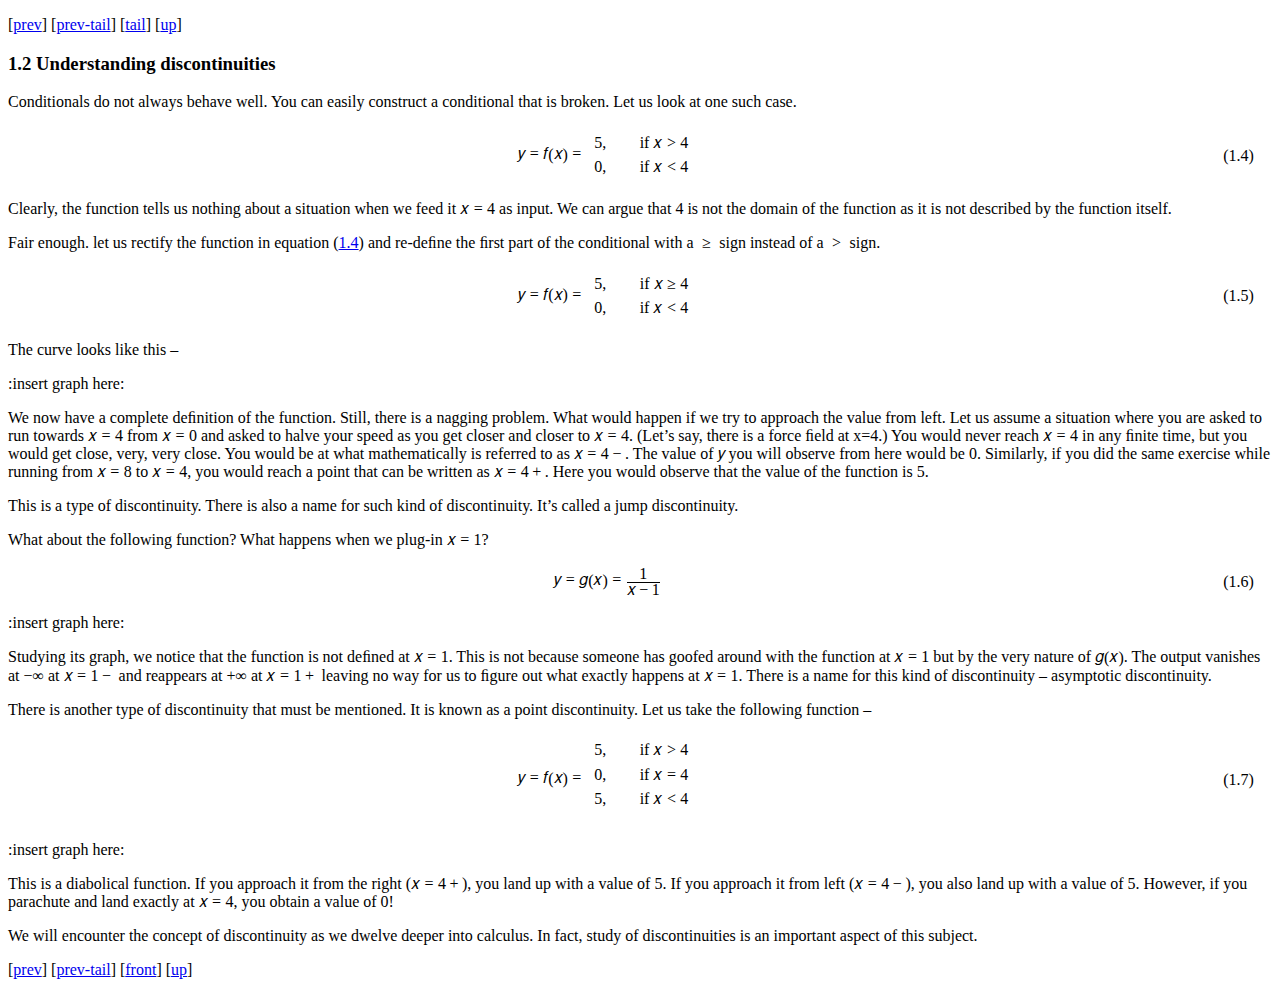
<file: html/indexse2.html>
<!DOCTYPE html> 
<html> 
<head><title>Understanding discontinuities</title> 
<meta charset="UTF-8" /> 
<meta name="generator" content="TeX4ht (http://www.cse.ohio-state.edu/~gurari/TeX4ht/)" /> 
<link rel="stylesheet" type="text/css" href="index.css" /> 
<script type="text/javascript" 
src="http://cdn.mathjax.org/mathjax/latest/MathJax.js?config=TeX-AMS-MML_HTMLorMML" 
></script> 
<style type="text/css"> 
.MathJax_MathML {text-indent: 0;} 
</style> 
</head><body 
>
<!--l. 85--><div class="crosslinks"><p class="noindent">[<a 
href="indexse1.html" >prev</a>] [<a 
href="indexse1.html#tailindexse1.html" >prev-tail</a>] [<a 
href="#tailindexse2.html">tail</a>] [<a 
href="indexch1.html#indexse2.html" >up</a>] </p></div>
<h3 class="sectionHead"><span class="titlemark">1.2   </span> <a 
 id="x4-30001.2"></a>Understanding discontinuities</h3>
<!--l. 87--><p class="noindent" >Conditionals do not always behave well. You can easily construct a conditional that
is broken. Let us look at one such case.
</p>
<table class="equation"><tr><td> <a 
 id="x4-3001r4"></a>
<!--l. 89--><math 
 xmlns="http://www.w3.org/1998/Math/MathML"  
display="block" class="equation">
<mi 
>y</mi> <mo 
class="MathClass-rel">=</mo> <mi 
>f</mi><mrow ><mo 
class="MathClass-open">(</mo><mrow><mi 
>x</mi></mrow><mo 
class="MathClass-close">)</mo></mrow> <mo 
class="MathClass-rel">=</mo>  <mfenced separators="" 
open="{"  close="" ><mrow> <mtable  style="text-align:axis;"  
equalrows="false" columnlines="none" equalcolumns="false" class="array"><mtr><mtd 
class="array"  columnalign="left"><mn>5</mn><mo 
class="MathClass-punc">,</mo><mspace width="1em" class="quad"/></mtd><mtd 
class="array"  columnalign="left"><mstyle 
class="text"><mtext  >if </mtext></mstyle><mi 
>x</mi> <mo 
class="MathClass-rel">&#x003E;</mo> <mn>4</mn></mtd></mtr><mtr><mtd 
class="array"  columnalign="left"><mn>0</mn><mo 
class="MathClass-punc">,</mo> <mspace width="1em" class="quad"/> </mtd> <mtd 
class="array"  columnalign="left"><mstyle 
class="text"><mtext  >if </mtext></mstyle> <mi 
>x</mi> <mo 
class="MathClass-rel">&#x003C;</mo> <mn>4</mn></mtd></mtr><!--@{}l@{\quad }l@{}--></mtable>                                                                                          </mrow></mfenced>
</math></td><td class="eq-no">(1.4)</td></tr></table>
<!--l. 98--><p class="noindent" >Clearly, the function tells us nothing about a situation when we feed it
<!--l. 98--><math 
 xmlns="http://www.w3.org/1998/Math/MathML"  
display="inline" ><mi 
>x</mi> <mo 
class="MathClass-rel">=</mo> <mn>4</mn></math> as
input. We can argue that 4 is not the domain of the function as it is not described by
the function itself.
</p><!--l. 100--><p class="noindent" >Fair enough. let us rectify the function in equation (<a 
href="#x4-3001r4">1.4<!--tex4ht:ref: eq:incomplete --></a>) and re-deﬁne the ﬁrst part of the
conditional with a <!--l. 100--><math 
 xmlns="http://www.w3.org/1998/Math/MathML"  
display="inline" > <mo 
class="MathClass-rel">≥</mo></math>
sign instead of a <!--l. 100--><math 
 xmlns="http://www.w3.org/1998/Math/MathML"  
display="inline" > <mo 
class="MathClass-rel">&#x003E;</mo></math>
sign.
</p>
<table class="equation"><tr><td> <a 
 id="x4-3002r5"></a>
<!--l. 102--><math 
 xmlns="http://www.w3.org/1998/Math/MathML"  
display="block" class="equation">
<mi 
>y</mi> <mo 
class="MathClass-rel">=</mo> <mi 
>f</mi><mrow ><mo 
class="MathClass-open">(</mo><mrow><mi 
>x</mi></mrow><mo 
class="MathClass-close">)</mo></mrow> <mo 
class="MathClass-rel">=</mo>  <mfenced separators="" 
open="{"  close="" ><mrow> <mtable  style="text-align:axis;"  
equalrows="false" columnlines="none" equalcolumns="false" class="array"><mtr><mtd 
class="array"  columnalign="left"><mn>5</mn><mo 
class="MathClass-punc">,</mo><mspace width="1em" class="quad"/></mtd><mtd 
class="array"  columnalign="left"><mstyle 
class="text"><mtext  >if </mtext></mstyle><mi 
>x</mi> <mo 
class="MathClass-rel">≥</mo> <mn>4</mn></mtd></mtr><mtr><mtd 
class="array"  columnalign="left"><mn>0</mn><mo 
class="MathClass-punc">,</mo> <mspace width="1em" class="quad"/> </mtd> <mtd 
class="array"  columnalign="left"><mstyle 
class="text"><mtext  >if </mtext></mstyle> <mi 
>x</mi> <mo 
class="MathClass-rel">&#x003C;</mo> <mn>4</mn></mtd></mtr><!--@{}l@{\quad }l@{}--></mtable>                                                                                          </mrow></mfenced>
</math></td><td class="eq-no">(1.5)</td></tr></table>

<!--l. 111--><p class="noindent" >The curve looks like this –
</p><!--l. 113--><p class="noindent" >:insert graph here:
</p><!--l. 115--><p class="noindent" >We now have a complete deﬁnition of the function. Still, there is a
nagging problem. What would happen if we try to approach the value
from left. Let us assume a situation where you are asked to run towards
<!--l. 115--><math 
 xmlns="http://www.w3.org/1998/Math/MathML"  
display="inline" ><mi 
>x</mi> <mo 
class="MathClass-rel">=</mo> <mn>4</mn></math> from
<!--l. 115--><math 
 xmlns="http://www.w3.org/1998/Math/MathML"  
display="inline" ><mi 
>x</mi> <mo 
class="MathClass-rel">=</mo> <mn>0</mn></math>
and asked to halve your speed as you get closer and closer to
<!--l. 115--><math 
 xmlns="http://www.w3.org/1998/Math/MathML"  
display="inline" ><mi 
>x</mi> <mo 
class="MathClass-rel">=</mo> <mn>4</mn></math>.
(Let&#x2019;s say, there is a force ﬁeld at x=4.) You would never reach
<!--l. 115--><math 
 xmlns="http://www.w3.org/1998/Math/MathML"  
display="inline" ><mi 
>x</mi> <mo 
class="MathClass-rel">=</mo> <mn>4</mn></math> in any ﬁnite
time, but you would get close, very, very close. You would be at what mathematically is
referred to as <!--l. 115--><math 
 xmlns="http://www.w3.org/1998/Math/MathML"  
display="inline" ><mi 
>x</mi> <mo 
class="MathClass-rel">=</mo> <mn>4</mn><mo 
class="MathClass-bin">−</mo></math>.
The value of <!--l. 115--><math 
 xmlns="http://www.w3.org/1998/Math/MathML"  
display="inline" ><mi 
>y</mi></math>
you will observe from here would be 0. Similarly, if you did the same exercise while running
from <!--l. 115--><math 
 xmlns="http://www.w3.org/1998/Math/MathML"  
display="inline" ><mi 
>x</mi> <mo 
class="MathClass-rel">=</mo> <mn>8</mn></math> to
<!--l. 115--><math 
 xmlns="http://www.w3.org/1998/Math/MathML"  
display="inline" ><mi 
>x</mi> <mo 
class="MathClass-rel">=</mo> <mn>4</mn></math>, you would reach a point
that can be written as <!--l. 115--><math 
 xmlns="http://www.w3.org/1998/Math/MathML"  
display="inline" ><mi 
>x</mi> <mo 
class="MathClass-rel">=</mo> <mn>4</mn><mo 
class="MathClass-bin">+</mo></math>.
Here you would observe that the value of the function is 5.
</p><!--l. 117--><p class="noindent" >This is a type of discontinuity. There is also a name for such kind of discontinuity.
It&#x2019;s called a jump discontinuity.
</p><!--l. 119--><p class="noindent" >What about the following function? What happens when we plug-in
<!--l. 119--><math 
 xmlns="http://www.w3.org/1998/Math/MathML"  
display="inline" ><mi 
>x</mi> <mo 
class="MathClass-rel">=</mo> <mn>1</mn></math>?
</p>
<table class="equation"><tr><td> <a 
 id="x4-3003r6"></a>
<!--l. 121--><math 
 xmlns="http://www.w3.org/1998/Math/MathML"  
display="block" class="equation">
                          <mi 
>y</mi> <mo 
class="MathClass-rel">=</mo> <mi 
>g</mi><mrow ><mo 
class="MathClass-open">(</mo><mrow><mi 
>x</mi></mrow><mo 
class="MathClass-close">)</mo></mrow> <mo 
class="MathClass-rel">=</mo>    <mfrac><mrow 
><mn>1</mn></mrow> 
<mrow 
><mi 
>x</mi> <mo 
class="MathClass-bin">−</mo> <mn>1</mn></mrow></mfrac>
</math></td><td class="eq-no">(1.6)</td></tr></table>
<!--l. 125--><p class="noindent" >:insert graph here:
</p><!--l. 127--><p class="noindent" >Studying its graph, we notice that the function is not deﬁned at
<!--l. 127--><math 
 xmlns="http://www.w3.org/1998/Math/MathML"  
display="inline" ><mi 
>x</mi> <mo 
class="MathClass-rel">=</mo> <mn>1</mn></math>.
This is not because someone has goofed around with the function at
<!--l. 127--><math 
 xmlns="http://www.w3.org/1998/Math/MathML"  
display="inline" ><mi 
>x</mi> <mo 
class="MathClass-rel">=</mo> <mn>1</mn></math> but by the very
nature of <!--l. 127--><math 
 xmlns="http://www.w3.org/1998/Math/MathML"  
display="inline" ><mi 
>g</mi><mrow ><mo 
class="MathClass-open">(</mo><mrow><mi 
>x</mi></mrow><mo 
class="MathClass-close">)</mo></mrow></math>. The
output vanishes at <!--l. 127--><math 
 xmlns="http://www.w3.org/1998/Math/MathML"  
display="inline" > <mo 
class="MathClass-bin">−</mo><mi 
>∞</mi></math>
at <!--l. 127--><math 
 xmlns="http://www.w3.org/1998/Math/MathML"  
display="inline" ><mi 
>x</mi> <mo 
class="MathClass-rel">=</mo> <mn>1</mn><mo 
class="MathClass-bin">−</mo></math> and
reappears at <!--l. 127--><math 
 xmlns="http://www.w3.org/1998/Math/MathML"  
display="inline" > <mo 
class="MathClass-bin">+</mo> <mi 
>∞</mi></math>

at <!--l. 127--><math 
 xmlns="http://www.w3.org/1998/Math/MathML"  
display="inline" ><mi 
>x</mi> <mo 
class="MathClass-rel">=</mo> <mn>1</mn><mo 
class="MathClass-bin">+</mo></math>
leaving no way for us to ﬁgure out what exactly happens at
<!--l. 127--><math 
 xmlns="http://www.w3.org/1998/Math/MathML"  
display="inline" ><mi 
>x</mi> <mo 
class="MathClass-rel">=</mo> <mn>1</mn></math>.
There is a name for this kind of discontinuity – asymptotic discontinuity.
</p><!--l. 129--><p class="noindent" >There is another type of discontinuity that must be mentioned. It is known as a point
discontinuity. Let us take the following function –
</p>
<table class="equation"><tr><td> <a 
 id="x4-3004r7"></a>
<!--l. 131--><math 
 xmlns="http://www.w3.org/1998/Math/MathML"  
display="block" class="equation">
<mi 
>y</mi> <mo 
class="MathClass-rel">=</mo> <mi 
>f</mi><mrow ><mo 
class="MathClass-open">(</mo><mrow><mi 
>x</mi></mrow><mo 
class="MathClass-close">)</mo></mrow> <mo 
class="MathClass-rel">=</mo>  <mfenced separators="" 
open="{"  close="" ><mrow> <mtable  style="text-align:axis;"  
equalrows="false" columnlines="none" equalcolumns="false" class="array"><mtr><mtd 
class="array"  columnalign="left"><mn>5</mn><mo 
class="MathClass-punc">,</mo><mspace width="1em" class="quad"/></mtd><mtd 
class="array"  columnalign="left"><mstyle 
class="text"><mtext  >if </mtext></mstyle><mi 
>x</mi> <mo 
class="MathClass-rel">&#x003E;</mo> <mn>4</mn></mtd>
</mtr><mtr><mtd 
class="array"  columnalign="left"><mn>0</mn><mo 
class="MathClass-punc">,</mo> <mspace width="1em" class="quad"/></mtd><mtd 
class="array"  columnalign="left"><mstyle 
class="text"><mtext  >if </mtext></mstyle><mi 
>x</mi> <mo 
class="MathClass-rel">=</mo> <mn>4</mn></mtd>
</mtr><mtr><mtd 
class="array"  columnalign="left"><mn>5</mn><mo 
class="MathClass-punc">,</mo> <mspace width="1em" class="quad"/></mtd><mtd 
class="array"  columnalign="left"><mstyle 
class="text"><mtext  >if </mtext></mstyle><mi 
>x</mi> <mo 
class="MathClass-rel">&#x003C;</mo> <mn>4</mn></mtd></mtr><mtr><mtd 
class="array"  columnalign="left"> <mspace width="1em" class="quad"/> </mtd></mtr><!--@{}l@{\quad }l@{}--></mtable>                                                                                          </mrow></mfenced>
</math></td><td class="eq-no">(1.7)</td></tr></table>
<!--l. 141--><p class="noindent" >:insert graph here:
</p><!--l. 143--><p class="noindent" >This is a diabolical function. If you approach it from the right
(<!--l. 143--><math 
 xmlns="http://www.w3.org/1998/Math/MathML"  
display="inline" ><mi 
>x</mi> <mo 
class="MathClass-rel">=</mo> <mn>4</mn><mo 
class="MathClass-bin">+</mo></math>),
you land up with a value of 5. If you approach it from left
(<!--l. 143--><math 
 xmlns="http://www.w3.org/1998/Math/MathML"  
display="inline" ><mi 
>x</mi> <mo 
class="MathClass-rel">=</mo> <mn>4</mn><mo 
class="MathClass-bin">−</mo></math>), you
also land up with a value of 5. However, if you parachute and land exactly at
<!--l. 143--><math 
 xmlns="http://www.w3.org/1998/Math/MathML"  
display="inline" ><mi 
>x</mi> <mo 
class="MathClass-rel">=</mo> <mn>4</mn></math>, you
obtain a value of 0!
</p><!--l. 145--><p class="noindent" >We will encounter the concept of discontinuity as we dwelve deeper into calculus. In
fact, study of discontinuities is an important aspect of this subject.  </p><!--l. 18--><div class="crosslinks"><p class="noindent">[<a 
href="indexse1.html" >prev</a>] [<a 
href="indexse1.html#tailindexse1.html" >prev-tail</a>]
[<a 
href="indexse2.html" >front</a>] [<a 
href="indexch1.html#indexse2.html" >up</a>] </p></div>
<!--l. 18--><p class="noindent" ><a 
 id="tailindexse2.html"></a> </p> 
</body> 
</html>
</file>
<file: html/index.css>
/* start css.sty */
.cmr-5{font-size:50%;}
.cmr-7{font-size:70%;}
.cmmi-5{font-size:50%;font-style: italic;}
.cmmi-7{font-size:70%;font-style: italic;}
.cmmi-10{font-style: italic;}
.cmsy-5{font-size:50%;}
.cmsy-7{font-size:70%;}
.cmbx-10{ font-weight: bold;}
.cmbsy-10{font-weight: bold;}
.cmbsy-10{font-weight: bold;}
.cmbsy-10{font-weight: bold;}
.cmbsy-7{font-size:70%;font-weight: bold;}
.cmbsy-7{font-weight: bold;}
.cmbsy-7{font-weight: bold;}
.cmbsy-5{font-size:50%;font-weight: bold;}
.cmbsy-5{font-weight: bold;}
.cmbsy-5{font-weight: bold;}
.cmex-7{font-size:70%;}
.cmex-7x-x-71{font-size:49%;}
.msam-7{font-size:70%;}
.msam-5{font-size:50%;}
.msbm-7{font-size:70%;}
.msbm-5{font-size:50%;}
@media print {span.next {visibility:hidden;}}
p.noindent { text-indent: 0em }
td p.noindent { text-indent: 0em; margin-top:0em; }
p.nopar { text-indent: 0em; }
p.indent{ text-indent: 1.5em }
@media print {div.crosslinks {visibility:hidden;}}
a img { border-top: 0; border-left: 0; border-right: 0; }
center { margin-top:1em; margin-bottom:1em; }
td center { margin-top:0em; margin-bottom:0em; }
.Canvas { position:relative; }
math { text-indent: 0em; }
li p.indent { text-indent: 0em }
li p:first-child{ margin-top:0em; }
li p:last-child, li div:last-child { margin-bottom:0.5em; }
li p~ul:last-child, li p~ol:last-child{ margin-bottom:0.5em; }
.enumerate1 {list-style-type:decimal;}
.enumerate2 {list-style-type:lower-alpha;}
.enumerate3 {list-style-type:lower-roman;}
.enumerate4 {list-style-type:upper-alpha;}
div.newtheorem { margin-bottom: 2em; margin-top: 2em;}
.obeylines-h,.obeylines-v {white-space: nowrap; }
div.obeylines-v p { margin-top:0; margin-bottom:0; }
.overline{ text-decoration:overline; }
.overline img{ border-top: 1px solid black; }
td.displaylines {text-align:center; white-space:nowrap;}
.centerline {text-align:center;}
.rightline {text-align:right;}
div.verbatim {font-family: monospace; white-space: nowrap; text-align:left; clear:both; }
.fbox {padding-left:3.0pt; padding-right:3.0pt; text-indent:0pt; border:solid black 0.4pt; }
div.fbox {display:table}
div.center div.fbox {text-align:center; clear:both; padding-left:3.0pt; padding-right:3.0pt; text-indent:0pt; border:solid black 0.4pt; }
div.minipage{width:100%;}
div.center, div.center div.center {text-align: center; margin-left:1em; margin-right:1em;}
div.center div {text-align: left;}
div.flushright, div.flushright div.flushright {text-align: right;}
div.flushright div {text-align: left;}
div.flushleft {text-align: left;}
.underline{ text-decoration:underline; }
.underline img{ border-bottom: 1px solid black; margin-bottom:1pt; }
.framebox-c, .framebox-l, .framebox-r { padding-left:3.0pt; padding-right:3.0pt; text-indent:0pt; border:solid black 0.4pt; }
.framebox-c {text-align:center;}
.framebox-l {text-align:left;}
.framebox-r {text-align:right;}
span.thank-mark{ vertical-align: super }
span.footnote-mark sup.textsuperscript, span.footnote-mark a sup.textsuperscript{ font-size:80%; }
div.tabular, div.center div.tabular {text-align: center; margin-top:0.5em; margin-bottom:0.5em; }
table.tabular td p{margin-top:0em;}
table.tabular {margin-left: auto; margin-right: auto;}
td p:first-child{ margin-top:0em; }
td p:last-child{ margin-bottom:0em; }
div.td00{ margin-left:0pt; margin-right:0pt; }
div.td01{ margin-left:0pt; margin-right:5pt; }
div.td10{ margin-left:5pt; margin-right:0pt; }
div.td11{ margin-left:5pt; margin-right:5pt; }
table[rules] {border-left:solid black 0.4pt; border-right:solid black 0.4pt; }
td.td00{ padding-left:0pt; padding-right:0pt; }
td.td01{ padding-left:0pt; padding-right:5pt; }
td.td10{ padding-left:5pt; padding-right:0pt; }
td.td11{ padding-left:5pt; padding-right:5pt; }
table[rules] {border-left:solid black 0.4pt; border-right:solid black 0.4pt; }
.hline hr, .cline hr{ height : 1px; margin:0px; }
.tabbing-right {text-align:right;}
span.TEX {letter-spacing: -0.125em; }
span.TEX span.E{ position:relative;top:0.5ex;left:-0.0417em;}
a span.TEX span.E {text-decoration: none; }
span.LATEX span.A{ position:relative; top:-0.5ex; left:-0.4em; font-size:85%;}
span.LATEX span.TEX{ position:relative; left: -0.4em; }
div.float, div.figure {margin-left: auto; margin-right: auto;}
div.float img {text-align:center;}
div.figure img {text-align:center;}
.marginpar {width:20%; float:right; text-align:left; margin-left:auto; margin-top:0.5em; font-size:85%; text-decoration:underline;}
.marginpar p{margin-top:0.4em; margin-bottom:0.4em;}
.equation td{text-align:center; vertical-align:middle; }
td.eq-no{ width:5%; }
table.equation { width:100%; } 
div.math-display, div.par-math-display{text-align:center;}
mtr.hline mtd{ border-bottom:black solid 1px; padding-top:2px; padding-bottom:0em; }
mtr.hline mtd mo{ display:none }
math .texttt { font-family: monospace; }
math .textit { font-style: italic; }
math .textsl { font-style: oblique; }
math .textsf { font-family: sans-serif; }
math .textbf { font-weight: bold; }
mo.MathClass-op + mi{margin-left:0.3em}
mi + mo.MathClass-op{margin-left:0.3em}
 math mstyle[mathvariant="bold"] mi { font-weight: bold; font-style: normal; } 
 math mstyle[mathvariant="normal"] mi { font-weight: normal; font-style: normal; } 
.partToc a, .partToc, .likepartToc a, .likepartToc {line-height: 200%; font-weight:bold; font-size:110%;}
.chapterToc a, .chapterToc, .likechapterToc a, .likechapterToc, .appendixToc a, .appendixToc {line-height: 200%; font-weight:bold;}
.index-item, .index-subitem, .index-subsubitem {display:block}
div.caption {text-indent:-2em; margin-left:3em; margin-right:1em; text-align:left;}
div.caption span.id{font-weight: bold; white-space: nowrap; }
h1.partHead{text-align: center}
p.bibitem { text-indent: -2em; margin-left: 2em; margin-top:0.6em; margin-bottom:0.6em; }
p.bibitem-p { text-indent: 0em; margin-left: 2em; margin-top:0.6em; margin-bottom:0.6em; }
.paragraphHead, .likeparagraphHead { margin-top:2em; font-weight: bold;}
.subparagraphHead, .likesubparagraphHead { font-weight: bold;}
.quote {margin-bottom:0.25em; margin-top:0.25em; margin-left:1em; margin-right:1em; text-align:justify;}
.verse{white-space:nowrap; margin-left:2em}
div.maketitle {text-align:center;}
h2.titleHead{text-align:center;}
div.maketitle{ margin-bottom: 2em; }
div.author, div.date {text-align:center;}
div.thanks{text-align:left; margin-left:10%; font-size:85%; font-style:italic; }
div.author{white-space: nowrap;}
.quotation {margin-bottom:0.25em; margin-top:0.25em; margin-left:1em; }
h1.partHead{text-align: center}
 .chapterToc, .likechapterToc {margin-left:0em;}
 .chapterToc ~ .likesectionToc, .chapterToc ~ .sectionToc, .likechapterToc ~ .likesectionToc, .likechapterToc ~ .sectionToc {margin-left:2em;}
 .chapterToc ~ .likesectionToc ~ .likesubsectionToc, .chapterToc ~ .likesectionToc ~ .subsectionToc, .chapterToc ~ .sectionToc ~ .likesubsectionToc, .chapterToc ~ .sectionToc ~ .subsectionToc, .likechapterToc ~ .likesectionToc ~ .likesubsectionToc, .likechapterToc ~ .likesectionToc ~ .subsectionToc, .likechapterToc ~ .sectionToc ~ .likesubsectionToc, .likechapterToc ~ .sectionToc ~ .subsectionToc {margin-left:4em;}
.chapterToc ~ .likesectionToc ~ .likesubsectionToc ~ .likesubsubsectionToc, .chapterToc ~ .likesectionToc ~ .likesubsectionToc ~ .subsubsectionToc, .chapterToc ~ .likesectionToc ~ .subsectionToc ~ .likesubsubsectionToc, .chapterToc ~ .likesectionToc ~ .subsectionToc ~ .subsubsectionToc, .chapterToc ~ .sectionToc ~ .likesubsectionToc ~ .likesubsubsectionToc, .chapterToc ~ .sectionToc ~ .likesubsectionToc ~ .subsubsectionToc, .chapterToc ~ .sectionToc ~ .subsectionToc ~ .likesubsubsectionToc, .chapterToc ~ .sectionToc ~ .subsectionToc ~ .subsubsectionToc, .likechapterToc ~ .likesectionToc ~ .likesubsectionToc ~ .likesubsubsectionToc, .likechapterToc ~ .likesectionToc ~ .likesubsectionToc ~ .subsubsectionToc, .likechapterToc ~ .likesectionToc ~ .subsectionToc ~ .likesubsubsectionToc, .likechapterToc ~ .likesectionToc ~ .subsectionToc ~ .subsubsectionToc, .likechapterToc ~ .sectionToc ~ .likesubsectionToc ~ .likesubsubsectionToc, .likechapterToc ~ .sectionToc ~ .likesubsectionToc ~ .subsubsectionToc, .likechapterToc ~ .sectionToc ~ .subsectionToc ~ .likesubsubsectionToc .likechapterToc ~ .sectionToc ~ .subsectionToc ~ .subsubsectionToc {margin-left:6em;}
 .likesectionToc , .sectionToc {margin-left:0em;}
 .likesectionToc ~ .likesubsectionToc, .likesectionToc ~ .subsectionToc, .sectionToc ~ .likesubsectionToc, .sectionToc ~ .subsectionToc {margin-left:2em;}
.likesectionToc ~ .likesubsectionToc ~ .likesubsubsectionToc, .likesectionToc ~ .likesubsectionToc ~ .subsubsectionToc, .likesectionToc ~ .subsectionToc ~ .likesubsubsectionToc, .likesectionToc ~ .subsectionToc ~ .subsubsectionToc, .sectionToc ~ .likesubsectionToc ~ .likesubsubsectionToc, .sectionToc ~ .likesubsectionToc ~ .subsubsectionToc, .sectionToc ~ .subsectionToc ~ .likesubsubsectionToc, .sectionToc ~ .subsectionToc ~ .subsubsectionToc {margin-left:4em;}
 .likesubsectionToc, .subsectionToc {margin-left:0em;}
 .likesubsectionToc ~ .subsubsectionToc, .subsectionToc ~ .subsubsectionToc, {margin-left:2em;}
.equation-star td{text-align:center; vertical-align:middle; }
table.equation-star { width:100%; } 
mtd.align-odd{margin-left:2em; text-align:right;}
mtd.align-even{margin-right:2em; text-align:left;}
.boxed{border: 1px solid black; padding-left:2px; padding-right:2px;}
mo.qopname + mi{margin-left:0.3em}
mi + mo.qopname{margin-left:0.3em}
/* end css.sty */
</file>
